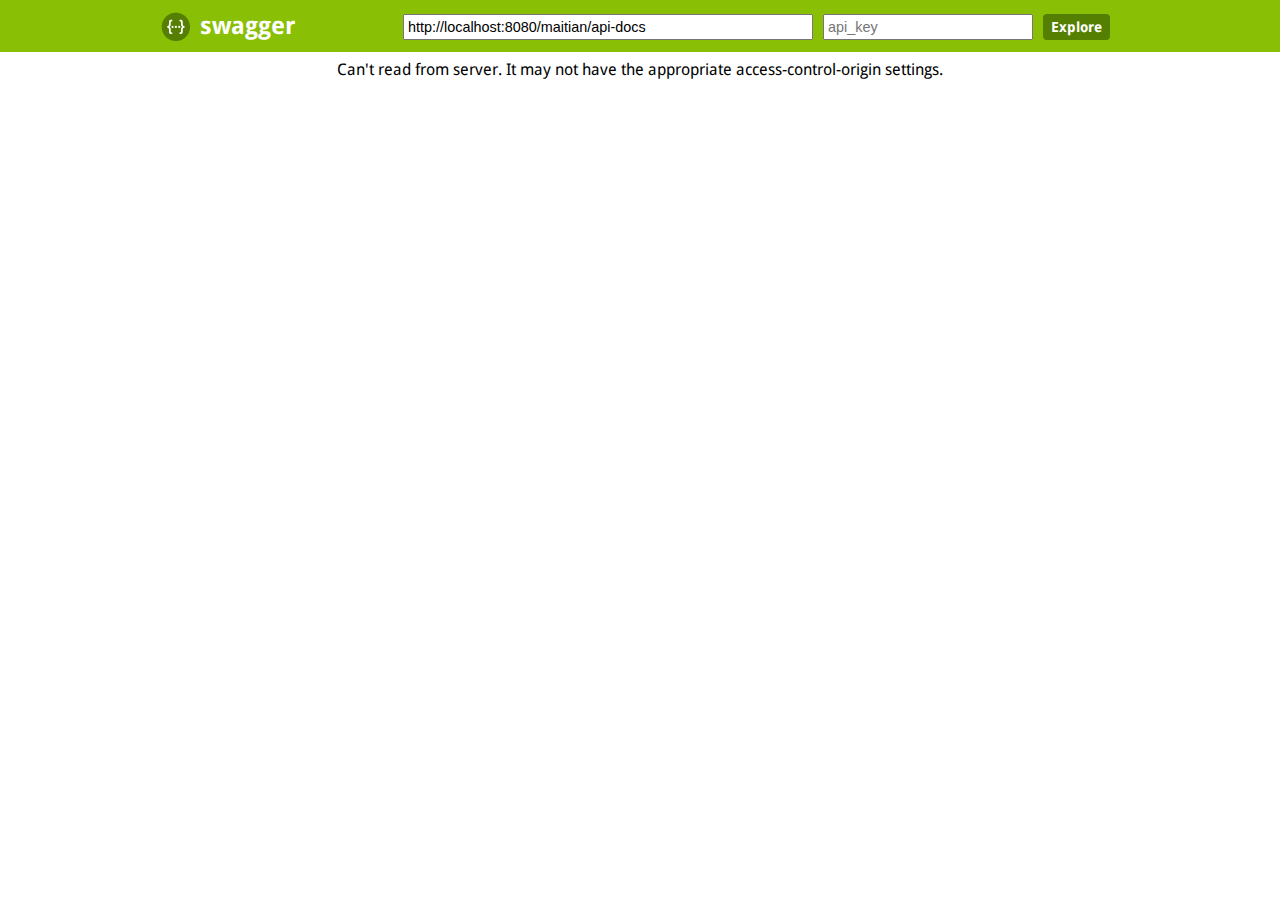
<file: maitian/WebRoot/swagger/index.html>
<!DOCTYPE html>
<html>
<head>
  <title>Swagger UI</title>
  <link rel="icon" type="image/png" href="images/favicon-32x32.png" sizes="32x32" />
  <link rel="icon" type="image/png" href="images/favicon-16x16.png" sizes="16x16" />
  <link href='css/typography.css' media='screen' rel='stylesheet' type='text/css'/>
  <link href='css/reset.css' media='screen' rel='stylesheet' type='text/css'/>
  <link href='css/screen.css' media='screen' rel='stylesheet' type='text/css'/>
  <link href='css/reset.css' media='print' rel='stylesheet' type='text/css'/>
  <link href='css/print.css' media='print' rel='stylesheet' type='text/css'/>
  <script src='lib/jquery-1.8.0.min.js' type='text/javascript'></script>
  <script src='lib/jquery.slideto.min.js' type='text/javascript'></script>
  <script src='lib/jquery.wiggle.min.js' type='text/javascript'></script>
  <script src='lib/jquery.ba-bbq.min.js' type='text/javascript'></script>
  <script src='lib/handlebars-2.0.0.js' type='text/javascript'></script>
  <script src='lib/underscore-min.js' type='text/javascript'></script>
  <script src='lib/backbone-min.js' type='text/javascript'></script>
  <script src='swagger-ui.js' type='text/javascript'></script>
  <script src='lib/highlight.7.3.pack.js' type='text/javascript'></script>
  <script src='lib/marked.js' type='text/javascript'></script>

  <script type="text/javascript">
    $(function () {
      var url = window.location.search.match(/url=([^&]+)/);
      if (url && url.length > 1) {
        url = decodeURIComponent(url[1]);
      } else {
        url = "http://localhost:8080/maitian/api-docs";
      }
      window.swaggerUi = new SwaggerUi({
        url: url,
        dom_id: "swagger-ui-container",
        supportedSubmitMethods: ['get', 'post', 'put', 'delete', 'patch'],
        onComplete: function(swaggerApi, swaggerUi){
          if(typeof initOAuth == "function") {
            /*
            initOAuth({
              clientId: "your-client-id",
              realm: "your-realms",
              appName: "your-app-name"
            });
            */
          }

          $('pre code').each(function(i, e) {
            hljs.highlightBlock(e)
          });

          addApiKeyAuthorization();
        },
        onFailure: function(data) {
          log("Unable to Load SwaggerUI");
        },
        docExpansion: "none",
        sorter : "alpha"
      });

      function addApiKeyAuthorization(){
        var key = encodeURIComponent($('#input_apiKey')[0].value);
        if(key && key.trim() != "") {
            var apiKeyAuth = new SwaggerClient.ApiKeyAuthorization("api_key", key, "query");
            window.swaggerUi.api.clientAuthorizations.add("api_key", apiKeyAuth);
            log("added key " + key);
        }
      }

      $('#input_apiKey').change(addApiKeyAuthorization);

      // if you have an apiKey you would like to pre-populate on the page for demonstration purposes...
      /*
        var apiKey = "myApiKeyXXXX123456789";
        $('#input_apiKey').val(apiKey);
        addApiKeyAuthorization();
      */

      window.swaggerUi.load();

      function log() {
        if ('console' in window) {
          console.log.apply(console, arguments);
        }
      }
  });
  </script>
</head>

<body class="swagger-section">
<div id='header'>
  <div class="swagger-ui-wrap">
    <a id="logo" href="http://swagger.io">swagger</a>
    <form id='api_selector'>
      <div class='input'><input placeholder="http://example.com/api" id="input_baseUrl" name="baseUrl" type="text"/></div>
      <div class='input'><input placeholder="api_key" id="input_apiKey" name="apiKey" type="text"/></div>
      <div class='input'><a id="explore" href="#">Explore</a></div>
    </form>
  </div>
</div>

<div id="message-bar" class="swagger-ui-wrap">&nbsp;</div>
<div id="swagger-ui-container" class="swagger-ui-wrap"></div>
</body>
</html>
</file>
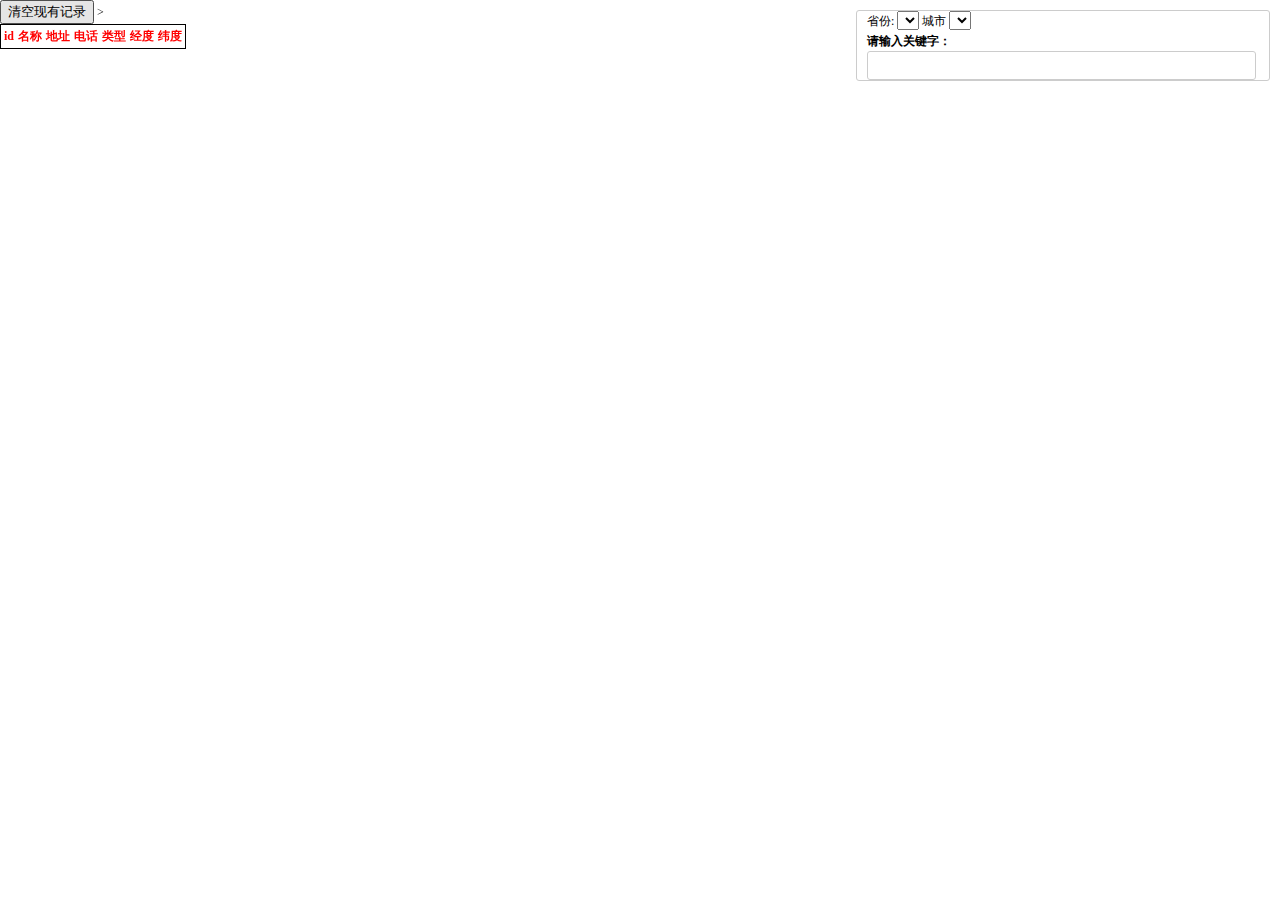
<file: maitian/WebRoot/poi_collector_inner.html>
<!DOCTYPE HTML>
<html>
<head>
  <meta http-equiv="Content-Type" content="text/html; charset=utf-8">
  <title>输入提示后查询</title>
  <style type="text/css">
    body{
      margin:0;
      height:100%;
      width:100%;
      position:absolute;
      font-size:12px;
    }
    #mapContainer{
      position: absolute;
      top:0;
      left: 0;
      right:0;
      bottom:0;
    }
    
    #tip{
      background-color:#fff;
      border:1px solid #ccc;
      padding-left:10px;
      padding-right:2px;
      position:absolute;
      min-height:65px;
      top:10px;
      font-size:12px;
      right:10px;
      border-radius:3px;
      overflow:hidden;
      line-height:20px;
      min-width:400px;
    }
    #tip input[type="button"]{
      background-color: #0D9BF2;
      height:25px;
      text-align:center;
      line-height:25px;
      color:#fff;
      font-size:12px;
      border-radius:3px;
      outline: none;
      border:0;
      cursor:pointer;
    }
    
    #tip input[type="text"]{
      height:25px;
      border:1px solid #ccc;
      padding-left:5px;
      border-radius:3px;
      outline:none;
    }
    
    #result1{
      max-height:300px;
    }
  </style>
</head>
<body>
    <div style="position:fixed;z-index:99999">
      <input type="button"  value="清空现有记录" onclick="clearPois();">
      <table id="poitable" style="border: 1px solid #000;color:red;">
        <thead>
          <th>id</th>
          <th>名称</th>
          <th>地址</th>
          <th>电话</th>
          <th>类型</th>
          <th>经度</th>
          <th>纬度</th>
        </thead>>
        <tbody>
          
        </tbody>
      </table>
    </div>
    <div id="mapContainer" ></div>

    <div id="tip">
        <label>省份:</label>
        <select id="provinceSel" onchange="setCityList($('#provinceSel').val())">
          <option></option>
        </select>

        <label>城市</label>
        <select id="citySel">
          <option></option>
        </select>
        <br>
        <b>请输入关键字：</b>
        <input type="text" id="keyword" name="keyword" value="" onkeydown='keydown(event)' style="width: 95%;"/>
        <div id="result1" name="result1"></div>
    </div>
    
    <script type="text/javascript" src="http://webapi.amap.com/maps?v=1.3&key=46462077ebe15ce775a263afa9749493"></script>
    <script src="http://lib.sinaapp.com/js/jquery/1.9.1/jquery-1.9.1.min.js"></script>
  <script type="text/javascript">
    window.onload = function(){
      localStorage.pois = '[]';
    };
    var windowsArr = [];
    var currentPoi = {};
    var marker = [];
    var poiCollections = [];
    var mapObj = new AMap.Map("mapContainer", {
      resizeEnable: true,
          view: new AMap.View2D({
            resizeEnable: true,
              center:new AMap.LngLat(114.398355,30.507547),//地图中心点
              zoom:13//地图显示的缩放级别
          }),
          keyboardEnable:false
      });
      
      document.getElementById("keyword").onkeyup = keydown;

    function showPOI(){
      var pois = JSON.parse(localStorage.pois || '[]'), html = '';
      for (var i = pois.length - 1; i >= 0; i--) {
        var item = pois[i];
        html += '<tr>'
             +    '<td>' +item.id + '</td>' 
             +    '<td>' +item.name + '</td>' 
             +    '<td>' +item.address + '</td>' 
             +    '<td>' +item.tel + '</td>' 
             +    '<td>' +item.type + '</td>' 
             +    '<td>' +item.lng + '</td>' 
             +    '<td>' +item.lat + '</td>';
      };

      jQuery('#poitable tbody').html(html);
    }

    function clearPois(){
      localStorage.pois = '[]';
      showPOI();
    }
 
    function savePOI(){
      var pois = JSON.parse(localStorage.pois || '[]');
      
      for (var i = pois.length - 1; i >= 0; i--) {
        var item = pois[i];
        if(item.id == currentPoi.id) return false;
      };
      pois.push(currentPoi);
      localStorage.pois = JSON.stringify(pois);
      showPOI();
    };




    //输入提示
    function autoSearch() {
        var keywords = document.getElementById("keyword").value;
        var auto;
        //加载输入提示插件
            AMap.service(["AMap.Autocomplete"], function() {
            var autoOptions = {
                city: getCurrentCity() //城市，默认全国
            };
            auto = new AMap.Autocomplete(autoOptions);
            //查询成功时返回查询结果
            if ( keywords.length > 0) {
                auto.search(keywords, function(status, result){
                  autocomplete_CallBack(result);
                });
            }
            else {
                document.getElementById("result1").style.display = "none";
            }
        });
    }
     
    //输出输入提示结果的回调函数
    function autocomplete_CallBack(data) {
        var resultStr = "";
        var tipArr = data.tips;
        if (tipArr&&tipArr.length>0) {                 
            for (var i = 0; i < tipArr.length; i++) {
                resultStr += "<div id='divid" + (i + 1) + "' onmouseover='openMarkerTipById(" + (i + 1)
                            + ",this)' onclick='selectResult(" + i + ")' onmouseout='onmouseout_MarkerStyle(" + (i + 1)
                            + ",this)' style=\"font-size: 13px;cursor:pointer;padding:5px 5px 5px 5px;\"" + "data=" + tipArr[i].adcode + ">" + tipArr[i].name + "<span style='color:#C1C1C1;'>"+ tipArr[i].district + "</span></div>";
            }
        }
        else  {
            resultStr = " π__π 亲,人家找不到结果!<br />要不试试：<br />1.请确保所有字词拼写正确<br />2.尝试不同的关键字<br />3.尝试更宽泛的关键字";
        }
        document.getElementById("result1").curSelect = -1;
        document.getElementById("result1").tipArr = tipArr;
        document.getElementById("result1").innerHTML = resultStr;
        document.getElementById("result1").style.display = "block";
    }
     
    //输入提示框鼠标滑过时的样式
    function openMarkerTipById(pointid, thiss) {  //根据id打开搜索结果点tip 
        thiss.style.background = '#CAE1FF';
    }
     
    //输入提示框鼠标移出时的样式
    function onmouseout_MarkerStyle(pointid, thiss) {  //鼠标移开后点样式恢复 
        thiss.style.background = "";
    }
     
    //从输入提示框中选择关键字并查询
    function selectResult(index) {
        if(index<0){
            return;
        }
        if (navigator.userAgent.indexOf("MSIE") > 0) {
            document.getElementById("keyword").onpropertychange = null;
            document.getElementById("keyword").onfocus = focus_callback;
        }
        //截取输入提示的关键字部分
        var text = document.getElementById("divid" + (index + 1)).innerHTML.replace(/<[^>].*?>.*<\/[^>].*?>/g,"");
      var cityCode = document.getElementById("divid" + (index + 1)).getAttribute('data');
        document.getElementById("keyword").value = text;
        document.getElementById("result1").style.display = "none";
        //根据选择的输入提示关键字查询
        mapObj.plugin(["AMap.PlaceSearch"], function() {       
            var msearch = new AMap.PlaceSearch();  //构造地点查询类
            AMap.event.addListener(msearch, "complete", placeSearch_CallBack); //查询成功时的回调函数
        msearch.setCity(cityCode);
            msearch.search(text);  //关键字查询查询
        });
    }
     
    //定位选择输入提示关键字
    function focus_callback() {
        if (navigator.userAgent.indexOf("MSIE") > 0) {
            document.getElementById("keyword").onpropertychange = autoSearch;
       }
    }
     
    //输出关键字查询结果的回调函数
    function placeSearch_CallBack(data) {
        //清空地图上的InfoWindow和Marker
        windowsArr = [];
        marker     = [];
        mapObj.clearMap();
        var resultStr1 = "";
        var poiArr = data.poiList.pois;
        poiCollections = poiArr;
        var resultCount = poiArr.length;
        for (var i = 0; i < resultCount; i++) {
            resultStr1 += "<div id='divid" + (i + 1) + "' onmouseover='openMarkerTipById1(" + i + ",this)' onmouseout='onmouseout_MarkerStyle(" + (i + 1) + ",this)' style=\"font-size: 12px;cursor:pointer;padding:0px 0 4px 2px; border-bottom:1px solid #C1FFC1;\"><table><tr><td><img src=\"http://webapi.amap.com/images/" + (i + 1) + ".png\"></td>" + "<td><h3><font color=\"#00a6ac\">名称: " + poiArr[i].name + "</font></h3>";
                resultStr1 += TipContents(poiArr[i].id, poiArr[i].name, poiArr[i].type, poiArr[i].address, poiArr[i].tel,poiArr[i].location.lng, poiArr[i].location.lat) + "</td></tr></table></div>";
                addmarker(i, poiArr[i]);
                console.log(poiArr[i]);
        }
        mapObj.setFitView();
    }
     
    //鼠标滑过查询结果改变背景样式，根据id打开信息窗体
    function openMarkerTipById1(pointid, thiss) {
        thiss.style.background = '#CAE1FF';
        windowsArr[pointid].open(mapObj, marker[pointid]);
    }
     
    //添加查询结果的marker&infowindow   
    function addmarker(i, d) {
        var lngX = d.location.getLng();
        var latY = d.location.getLat();
        var markerOption = {
            map:mapObj,
            icon:"http://webapi.amap.com/images/" + (i + 1) + ".png",
            position:new AMap.LngLat(lngX, latY)
        };
        var mar = new AMap.Marker(markerOption);         
        marker.push(new AMap.LngLat(lngX, latY));
     
        var infoWindow = new AMap.InfoWindow({
            content:"<h3><font color=\"#00a6ac\">  " + (i + 1) + ". " + d.name + "</font></h3>" + TipContents(d.id, d.name, d.type, d.address, d.tel, d.location.lng, d.location.lat),
            size:new AMap.Size(300, 0),
            autoMove:true, 
            offset:new AMap.Pixel(0,-30)
        });
        windowsArr.push(infoWindow);
        var aa = function (e) {
          for (var i = poiCollections.length - 1; i >= 0; i--) {
            var item = poiCollections[i];
            var position = mar.getPosition();
            console.log(position);
            if(item.location.lng == position.lng && item.location.lat == position.lat){
              currentPoi = item;
              currentPoi.id = item.id;
              currentPoi.name = item.name;
              currentPoi.address = item.address;
              currentPoi.tel = item.tel;
              currentPoi.type = item.type;
              currentPoi.lng = item.location.lng;
              currentPoi.lat = item.location.lat;
              break;
            }
          };
          infoWindow.open(mapObj, position);
        };
        AMap.event.addListener(mar, "mouseover", aa);
        AMap.event.addListener(mar, "click", aa);
    }
     
    //infowindow显示内容
    function TipContents(id, name, type, address, tel, lng, lat) {  //窗体内容
        function getStr(field){
          if (field == "" || field == "undefined" || field == null || field == " undefined" || typeof field == "undefined") {
            return "暂无";
          }else{
            return field;
          }
        };



        var str = "id: " + getStr(id) + "<br/>名称:" + getStr(name)+"<br/> 地址：" + getStr(address) + "<br />  电话：" + getStr(tel) + " <br />  类型：" + getStr(type) + "<br/>经度:" + getStr(lng) + "<br/>纬度:" + getStr(lat) +'<br/> <input type="button" value="保存" onclick="savePOI();"/>';
        return str;
    }
    function keydown(event){
        var key = (event||window.event).keyCode;
        var result = document.getElementById("result1")
        var cur = result.curSelect;
        if(key===40){//down
            if(cur + 1 < result.childNodes.length){
                if(result.childNodes[cur]){
                    result.childNodes[cur].style.background='';
                }
                result.curSelect=cur+1;
                result.childNodes[cur+1].style.background='#CAE1FF';
                document.getElementById("keyword").value = result.tipArr[cur+1].name;
            }
        }else if(key===38){//up
            if(cur-1>=0){
                if(result.childNodes[cur]){
                    result.childNodes[cur].style.background='';
                }
                result.curSelect=cur-1;
                result.childNodes[cur-1].style.background='#CAE1FF';
                document.getElementById("keyword").value = result.tipArr[cur-1].name;
            }
        }else if(key === 13){
            var res = document.getElementById("result1");
        if(res && res['curSelect'] !== -1){
          selectResult(document.getElementById("result1").curSelect);
        }
        }else{
            autoSearch();
        }
    }
  </script>

  <script type="text/javascript" src="./js/city.js"></script>
  <script type="text/javascript">
    
      //设置省份列表
      var html = '', province = getAllPrs();
      for (var i = province.length - 1; i >= 0; i--) {
        var item = province[i];
        html += '<option value="'+item+'">' + item + '</option>';
      };
      $('#provinceSel').html(html);

      //设置城市列表
      function setCityList(prov){
        var html = '', cities = getCitys(prov);
        for (var i = cities.length - 1; i >= 0; i--) {
          var item = cities[i];
          html += '<option value="'+item.code+'">' + item.city + '</option>';
        };

        $('#citySel').html(html);
      }
      setCityList($('#provinceSel').val());

      function getCurrentCity(){
        return $('#citySel').val();
      }
  
  </script>
</body>
</html>
</file>
<file: maitian/WebRoot/swagger/css/typography.css>
/* droid-sans-regular - latin */
@font-face {
  font-family: 'Droid Sans';
  font-style: normal;
  font-weight: 400;
  src: url('../fonts/droid-sans-v6-latin-regular.eot'); /* IE9 Compat Modes */
  src: local('Droid Sans'), local('DroidSans'),
       url('../fonts/droid-sans-v6-latin-regular.eot?#iefix') format('embedded-opentype'), /* IE6-IE8 */
       url('../fonts/droid-sans-v6-latin-regular.woff2') format('woff2'), /* Super Modern Browsers */
       url('../fonts/droid-sans-v6-latin-regular.woff') format('woff'), /* Modern Browsers */
       url('../fonts/droid-sans-v6-latin-regular.ttf') format('truetype'), /* Safari, Android, iOS */
       url('../fonts/droid-sans-v6-latin-regular.svg#DroidSans') format('svg'); /* Legacy iOS */
}
/* droid-sans-700 - latin */
@font-face {
  font-family: 'Droid Sans';
  font-style: normal;
  font-weight: 700;
  src: url('../fonts/droid-sans-v6-latin-700.eot'); /* IE9 Compat Modes */
  src: local('Droid Sans Bold'), local('DroidSans-Bold'),
       url('../fonts/droid-sans-v6-latin-700.eot?#iefix') format('embedded-opentype'), /* IE6-IE8 */
       url('../fonts/droid-sans-v6-latin-700.woff2') format('woff2'), /* Super Modern Browsers */
       url('../fonts/droid-sans-v6-latin-700.woff') format('woff'), /* Modern Browsers */
       url('../fonts/droid-sans-v6-latin-700.ttf') format('truetype'), /* Safari, Android, iOS */
       url('../fonts/droid-sans-v6-latin-700.svg#DroidSans') format('svg'); /* Legacy iOS */
}
</file>
<file: maitian/WebRoot/swagger/css/screen.css>
/* Original style from softwaremaniacs.org (c) Ivan Sagalaev <Maniac@SoftwareManiacs.Org> */
.swagger-section pre code {
  display: block;
  padding: 0.5em;
  background: #F0F0F0;
}
.swagger-section pre code,
.swagger-section pre .subst,
.swagger-section pre .tag .title,
.swagger-section pre .lisp .title,
.swagger-section pre .clojure .built_in,
.swagger-section pre .nginx .title {
  color: black;
}
.swagger-section pre .string,
.swagger-section pre .title,
.swagger-section pre .constant,
.swagger-section pre .parent,
.swagger-section pre .tag .value,
.swagger-section pre .rules .value,
.swagger-section pre .rules .value .number,
.swagger-section pre .preprocessor,
.swagger-section pre .ruby .symbol,
.swagger-section pre .ruby .symbol .string,
.swagger-section pre .aggregate,
.swagger-section pre .template_tag,
.swagger-section pre .django .variable,
.swagger-section pre .smalltalk .class,
.swagger-section pre .addition,
.swagger-section pre .flow,
.swagger-section pre .stream,
.swagger-section pre .bash .variable,
.swagger-section pre .apache .tag,
.swagger-section pre .apache .cbracket,
.swagger-section pre .tex .command,
.swagger-section pre .tex .special,
.swagger-section pre .erlang_repl .function_or_atom,
.swagger-section pre .markdown .header {
  color: #800;
}
.swagger-section pre .comment,
.swagger-section pre .annotation,
.swagger-section pre .template_comment,
.swagger-section pre .diff .header,
.swagger-section pre .chunk,
.swagger-section pre .markdown .blockquote {
  color: #888;
}
.swagger-section pre .number,
.swagger-section pre .date,
.swagger-section pre .regexp,
.swagger-section pre .literal,
.swagger-section pre .smalltalk .symbol,
.swagger-section pre .smalltalk .char,
.swagger-section pre .go .constant,
.swagger-section pre .change,
.swagger-section pre .markdown .bullet,
.swagger-section pre .markdown .link_url {
  color: #080;
}
.swagger-section pre .label,
.swagger-section pre .javadoc,
.swagger-section pre .ruby .string,
.swagger-section pre .decorator,
.swagger-section pre .filter .argument,
.swagger-section pre .localvars,
.swagger-section pre .array,
.swagger-section pre .attr_selector,
.swagger-section pre .important,
.swagger-section pre .pseudo,
.swagger-section pre .pi,
.swagger-section pre .doctype,
.swagger-section pre .deletion,
.swagger-section pre .envvar,
.swagger-section pre .shebang,
.swagger-section pre .apache .sqbracket,
.swagger-section pre .nginx .built_in,
.swagger-section pre .tex .formula,
.swagger-section pre .erlang_repl .reserved,
.swagger-section pre .prompt,
.swagger-section pre .markdown .link_label,
.swagger-section pre .vhdl .attribute,
.swagger-section pre .clojure .attribute,
.swagger-section pre .coffeescript .property {
  color: #8888ff;
}
.swagger-section pre .keyword,
.swagger-section pre .id,
.swagger-section pre .phpdoc,
.swagger-section pre .title,
.swagger-section pre .built_in,
.swagger-section pre .aggregate,
.swagger-section pre .css .tag,
.swagger-section pre .javadoctag,
.swagger-section pre .phpdoc,
.swagger-section pre .yardoctag,
.swagger-section pre .smalltalk .class,
.swagger-section pre .winutils,
.swagger-section pre .bash .variable,
.swagger-section pre .apache .tag,
.swagger-section pre .go .typename,
.swagger-section pre .tex .command,
.swagger-section pre .markdown .strong,
.swagger-section pre .request,
.swagger-section pre .status {
  font-weight: bold;
}
.swagger-section pre .markdown .emphasis {
  font-style: italic;
}
.swagger-section pre .nginx .built_in {
  font-weight: normal;
}
.swagger-section pre .coffeescript .javascript,
.swagger-section pre .javascript .xml,
.swagger-section pre .tex .formula,
.swagger-section pre .xml .javascript,
.swagger-section pre .xml .vbscript,
.swagger-section pre .xml .css,
.swagger-section pre .xml .cdata {
  opacity: 0.5;
}
.swagger-section .swagger-ui-wrap {
  line-height: 1;
  font-family: "Droid Sans", sans-serif;
  max-width: 960px;
  margin-left: auto;
  margin-right: auto;
}
.swagger-section .swagger-ui-wrap b,
.swagger-section .swagger-ui-wrap strong {
  font-family: "Droid Sans", sans-serif;
  font-weight: bold;
}
.swagger-section .swagger-ui-wrap q,
.swagger-section .swagger-ui-wrap blockquote {
  quotes: none;
}
.swagger-section .swagger-ui-wrap p {
  line-height: 1.4em;
  padding: 0 0 10px;
  color: #333333;
}
.swagger-section .swagger-ui-wrap q:before,
.swagger-section .swagger-ui-wrap q:after,
.swagger-section .swagger-ui-wrap blockquote:before,
.swagger-section .swagger-ui-wrap blockquote:after {
  content: none;
}
.swagger-section .swagger-ui-wrap .heading_with_menu h1,
.swagger-section .swagger-ui-wrap .heading_with_menu h2,
.swagger-section .swagger-ui-wrap .heading_with_menu h3,
.swagger-section .swagger-ui-wrap .heading_with_menu h4,
.swagger-section .swagger-ui-wrap .heading_with_menu h5,
.swagger-section .swagger-ui-wrap .heading_with_menu h6 {
  display: block;
  clear: none;
  float: left;
  -moz-box-sizing: border-box;
  -webkit-box-sizing: border-box;
  -ms-box-sizing: border-box;
  box-sizing: border-box;
  width: 60%;
}
.swagger-section .swagger-ui-wrap table {
  border-collapse: collapse;
  border-spacing: 0;
}
.swagger-section .swagger-ui-wrap table thead tr th {
  padding: 5px;
  font-size: 0.9em;
  color: #666666;
  border-bottom: 1px solid #999999;
}
.swagger-section .swagger-ui-wrap table tbody tr:last-child td {
  border-bottom: none;
}
.swagger-section .swagger-ui-wrap table tbody tr.offset {
  background-color: #f0f0f0;
}
.swagger-section .swagger-ui-wrap table tbody tr td {
  padding: 6px;
  font-size: 0.9em;
  border-bottom: 1px solid #cccccc;
  vertical-align: top;
  line-height: 1.3em;
}
.swagger-section .swagger-ui-wrap ol {
  margin: 0px 0 10px;
  padding: 0 0 0 18px;
  list-style-type: decimal;
}
.swagger-section .swagger-ui-wrap ol li {
  padding: 5px 0px;
  font-size: 0.9em;
  color: #333333;
}
.swagger-section .swagger-ui-wrap ol,
.swagger-section .swagger-ui-wrap ul {
  list-style: none;
}
.swagger-section .swagger-ui-wrap h1 a,
.swagger-section .swagger-ui-wrap h2 a,
.swagger-section .swagger-ui-wrap h3 a,
.swagger-section .swagger-ui-wrap h4 a,
.swagger-section .swagger-ui-wrap h5 a,
.swagger-section .swagger-ui-wrap h6 a {
  text-decoration: none;
}
.swagger-section .swagger-ui-wrap h1 a:hover,
.swagger-section .swagger-ui-wrap h2 a:hover,
.swagger-section .swagger-ui-wrap h3 a:hover,
.swagger-section .swagger-ui-wrap h4 a:hover,
.swagger-section .swagger-ui-wrap h5 a:hover,
.swagger-section .swagger-ui-wrap h6 a:hover {
  text-decoration: underline;
}
.swagger-section .swagger-ui-wrap h1 span.divider,
.swagger-section .swagger-ui-wrap h2 span.divider,
.swagger-section .swagger-ui-wrap h3 span.divider,
.swagger-section .swagger-ui-wrap h4 span.divider,
.swagger-section .swagger-ui-wrap h5 span.divider,
.swagger-section .swagger-ui-wrap h6 span.divider {
  color: #aaaaaa;
}
.swagger-section .swagger-ui-wrap a {
  color: #547f00;
}
.swagger-section .swagger-ui-wrap a img {
  border: none;
}
.swagger-section .swagger-ui-wrap article,
.swagger-section .swagger-ui-wrap aside,
.swagger-section .swagger-ui-wrap details,
.swagger-section .swagger-ui-wrap figcaption,
.swagger-section .swagger-ui-wrap figure,
.swagger-section .swagger-ui-wrap footer,
.swagger-section .swagger-ui-wrap header,
.swagger-section .swagger-ui-wrap hgroup,
.swagger-section .swagger-ui-wrap menu,
.swagger-section .swagger-ui-wrap nav,
.swagger-section .swagger-ui-wrap section,
.swagger-section .swagger-ui-wrap summary {
  display: block;
}
.swagger-section .swagger-ui-wrap pre {
  font-family: "Anonymous Pro", "Menlo", "Consolas", "Bitstream Vera Sans Mono", "Courier New", monospace;
  background-color: #fcf6db;
  border: 1px solid #e5e0c6;
  padding: 10px;
}
.swagger-section .swagger-ui-wrap pre code {
  line-height: 1.6em;
  background: none;
}
.swagger-section .swagger-ui-wrap .content > .content-type > div > label {
  clear: both;
  display: block;
  color: #0F6AB4;
  font-size: 1.1em;
  margin: 0;
  padding: 15px 0 5px;
}
.swagger-section .swagger-ui-wrap .content pre {
  font-size: 12px;
  margin-top: 5px;
  padding: 5px;
}
.swagger-section .swagger-ui-wrap .icon-btn {
  cursor: pointer;
}
.swagger-section .swagger-ui-wrap .info_title {
  padding-bottom: 10px;
  font-weight: bold;
  font-size: 25px;
}
.swagger-section .swagger-ui-wrap p.big,
.swagger-section .swagger-ui-wrap div.big p {
  font-size: 1em;
  margin-bottom: 10px;
}
.swagger-section .swagger-ui-wrap form.fullwidth ol li.string input,
.swagger-section .swagger-ui-wrap form.fullwidth ol li.url input,
.swagger-section .swagger-ui-wrap form.fullwidth ol li.text textarea,
.swagger-section .swagger-ui-wrap form.fullwidth ol li.numeric input {
  width: 500px !important;
}
.swagger-section .swagger-ui-wrap .info_license {
  padding-bottom: 5px;
}
.swagger-section .swagger-ui-wrap .info_tos {
  padding-bottom: 5px;
}
.swagger-section .swagger-ui-wrap .message-fail {
  color: #cc0000;
}
.swagger-section .swagger-ui-wrap .info_url {
  padding-bottom: 5px;
}
.swagger-section .swagger-ui-wrap .info_email {
  padding-bottom: 5px;
}
.swagger-section .swagger-ui-wrap .info_name {
  padding-bottom: 5px;
}
.swagger-section .swagger-ui-wrap .info_description {
  padding-bottom: 10px;
  font-size: 15px;
}
.swagger-section .swagger-ui-wrap .markdown ol li,
.swagger-section .swagger-ui-wrap .markdown ul li {
  padding: 3px 0px;
  line-height: 1.4em;
  color: #333333;
}
.swagger-section .swagger-ui-wrap form.formtastic fieldset.inputs ol li.string input,
.swagger-section .swagger-ui-wrap form.formtastic fieldset.inputs ol li.url input,
.swagger-section .swagger-ui-wrap form.formtastic fieldset.inputs ol li.numeric input {
  display: block;
  padding: 4px;
  width: auto;
  clear: both;
}
.swagger-section .swagger-ui-wrap form.formtastic fieldset.inputs ol li.string input.title,
.swagger-section .swagger-ui-wrap form.formtastic fieldset.inputs ol li.url input.title,
.swagger-section .swagger-ui-wrap form.formtastic fieldset.inputs ol li.numeric input.title {
  font-size: 1.3em;
}
.swagger-section .swagger-ui-wrap table.fullwidth {
  width: 100%;
}
.swagger-section .swagger-ui-wrap .model-signature {
  font-family: "Droid Sans", sans-serif;
  font-size: 1em;
  line-height: 1.5em;
}
.swagger-section .swagger-ui-wrap .model-signature .signature-nav a {
  text-decoration: none;
  color: #AAA;
}
.swagger-section .swagger-ui-wrap .model-signature .signature-nav a:hover {
  text-decoration: underline;
  color: black;
}
.swagger-section .swagger-ui-wrap .model-signature .signature-nav .selected {
  color: black;
  text-decoration: none;
}
.swagger-section .swagger-ui-wrap .model-signature .propType {
  color: #5555aa;
}
.swagger-section .swagger-ui-wrap .model-signature pre:hover {
  background-color: #ffffdd;
}
.swagger-section .swagger-ui-wrap .model-signature pre {
  font-size: .85em;
  line-height: 1.2em;
  overflow: auto;
  max-height: 200px;
  cursor: pointer;
}
.swagger-section .swagger-ui-wrap .model-signature ul.signature-nav {
  display: block;
  margin: 0;
  padding: 0;
}
.swagger-section .swagger-ui-wrap .model-signature ul.signature-nav li:last-child {
  padding-right: 0;
  border-right: none;
}
.swagger-section .swagger-ui-wrap .model-signature ul.signature-nav li {
  float: left;
  margin: 0 5px 5px 0;
  padding: 2px 5px 2px 0;
  border-right: 1px solid #ddd;
}
.swagger-section .swagger-ui-wrap .model-signature .propOpt {
  color: #555;
}
.swagger-section .swagger-ui-wrap .model-signature .snippet small {
  font-size: 0.75em;
}
.swagger-section .swagger-ui-wrap .model-signature .propOptKey {
  font-style: italic;
}
.swagger-section .swagger-ui-wrap .model-signature .description .strong {
  font-weight: bold;
  color: #000;
  font-size: .9em;
}
.swagger-section .swagger-ui-wrap .model-signature .description div {
  font-size: 0.9em;
  line-height: 1.5em;
  margin-left: 1em;
}
.swagger-section .swagger-ui-wrap .model-signature .description .stronger {
  font-weight: bold;
  color: #000;
}
.swagger-section .swagger-ui-wrap .model-signature .description .propWrap .optionsWrapper {
  border-spacing: 0;
  position: absolute;
  background-color: #ffffff;
  border: 1px solid #bbbbbb;
  display: none;
  font-size: 11px;
  max-width: 400px;
  line-height: 30px;
  color: black;
  padding: 5px;
  margin-left: 10px;
}
.swagger-section .swagger-ui-wrap .model-signature .description .propWrap .optionsWrapper th {
  text-align: center;
  background-color: #eeeeee;
  border: 1px solid #bbbbbb;
  font-size: 11px;
  color: #666666;
  font-weight: bold;
  padding: 5px;
  line-height: 15px;
}
.swagger-section .swagger-ui-wrap .model-signature .description .propWrap .optionsWrapper .optionName {
  font-weight: bold;
}
.swagger-section .swagger-ui-wrap .model-signature .propName {
  font-weight: bold;
}
.swagger-section .swagger-ui-wrap .model-signature .signature-container {
  clear: both;
}
.swagger-section .swagger-ui-wrap .body-textarea {
  width: 300px;
  height: 100px;
  border: 1px solid #aaa;
}
.swagger-section .swagger-ui-wrap .markdown p code,
.swagger-section .swagger-ui-wrap .markdown li code {
  font-family: "Anonymous Pro", "Menlo", "Consolas", "Bitstream Vera Sans Mono", "Courier New", monospace;
  background-color: #f0f0f0;
  color: black;
  padding: 1px 3px;
}
.swagger-section .swagger-ui-wrap .required {
  font-weight: bold;
}
.swagger-section .swagger-ui-wrap input.parameter {
  width: 300px;
  border: 1px solid #aaa;
}
.swagger-section .swagger-ui-wrap h1 {
  color: black;
  font-size: 1.5em;
  line-height: 1.3em;
  padding: 10px 0 10px 0;
  font-family: "Droid Sans", sans-serif;
  font-weight: bold;
}
.swagger-section .swagger-ui-wrap .heading_with_menu {
  float: none;
  clear: both;
  overflow: hidden;
  display: block;
}
.swagger-section .swagger-ui-wrap .heading_with_menu ul {
  display: block;
  clear: none;
  float: right;
  -moz-box-sizing: border-box;
  -webkit-box-sizing: border-box;
  -ms-box-sizing: border-box;
  box-sizing: border-box;
  margin-top: 10px;
}
.swagger-section .swagger-ui-wrap h2 {
  color: black;
  font-size: 1.3em;
  padding: 10px 0 10px 0;
}
.swagger-section .swagger-ui-wrap h2 a {
  color: black;
}
.swagger-section .swagger-ui-wrap h2 span.sub {
  font-size: 0.7em;
  color: #999999;
  font-style: italic;
}
.swagger-section .swagger-ui-wrap h2 span.sub a {
  color: #777777;
}
.swagger-section .swagger-ui-wrap span.weak {
  color: #666666;
}
.swagger-section .swagger-ui-wrap .message-success {
  color: #89BF04;
}
.swagger-section .swagger-ui-wrap caption,
.swagger-section .swagger-ui-wrap th,
.swagger-section .swagger-ui-wrap td {
  text-align: left;
  font-weight: normal;
  vertical-align: middle;
}
.swagger-section .swagger-ui-wrap .code {
  font-family: "Anonymous Pro", "Menlo", "Consolas", "Bitstream Vera Sans Mono", "Courier New", monospace;
}
.swagger-section .swagger-ui-wrap form.formtastic fieldset.inputs ol li.text textarea {
  font-family: "Droid Sans", sans-serif;
  height: 250px;
  padding: 4px;
  display: block;
  clear: both;
}
.swagger-section .swagger-ui-wrap form.formtastic fieldset.inputs ol li.select select {
  display: block;
  clear: both;
}
.swagger-section .swagger-ui-wrap form.formtastic fieldset.inputs ol li.boolean {
  float: none;
  clear: both;
  overflow: hidden;
  display: block;
}
.swagger-section .swagger-ui-wrap form.formtastic fieldset.inputs ol li.boolean label {
  display: block;
  float: left;
  clear: none;
  margin: 0;
  padding: 0;
}
.swagger-section .swagger-ui-wrap form.formtastic fieldset.inputs ol li.boolean input {
  display: block;
  float: left;
  clear: none;
  margin: 0 5px 0 0;
}
.swagger-section .swagger-ui-wrap form.formtastic fieldset.inputs ol li.required label {
  color: black;
}
.swagger-section .swagger-ui-wrap form.formtastic fieldset.inputs ol li label {
  display: block;
  clear: both;
  width: auto;
  padding: 0 0 3px;
  color: #666666;
}
.swagger-section .swagger-ui-wrap form.formtastic fieldset.inputs ol li label abbr {
  padding-left: 3px;
  color: #888888;
}
.swagger-section .swagger-ui-wrap form.formtastic fieldset.inputs ol li p.inline-hints {
  margin-left: 0;
  font-style: italic;
  font-size: 0.9em;
  margin: 0;
}
.swagger-section .swagger-ui-wrap form.formtastic fieldset.buttons {
  margin: 0;
  padding: 0;
}
.swagger-section .swagger-ui-wrap span.blank,
.swagger-section .swagger-ui-wrap span.empty {
  color: #888888;
  font-style: italic;
}
.swagger-section .swagger-ui-wrap .markdown h3 {
  color: #547f00;
}
.swagger-section .swagger-ui-wrap .markdown h4 {
  color: #666666;
}
.swagger-section .swagger-ui-wrap .markdown pre {
  font-family: "Anonymous Pro", "Menlo", "Consolas", "Bitstream Vera Sans Mono", "Courier New", monospace;
  background-color: #fcf6db;
  border: 1px solid #e5e0c6;
  padding: 10px;
  margin: 0 0 10px 0;
}
.swagger-section .swagger-ui-wrap .markdown pre code {
  line-height: 1.6em;
}
.swagger-section .swagger-ui-wrap div.gist {
  margin: 20px 0 25px 0 !important;
}
.swagger-section .swagger-ui-wrap ul#resources {
  font-family: "Droid Sans", sans-serif;
  font-size: 0.9em;
}
.swagger-section .swagger-ui-wrap ul#resources li.resource {
  border-bottom: 1px solid #dddddd;
}
.swagger-section .swagger-ui-wrap ul#resources li.resource:hover div.heading h2 a,
.swagger-section .swagger-ui-wrap ul#resources li.resource.active div.heading h2 a {
  color: black;
}
.swagger-section .swagger-ui-wrap ul#resources li.resource:hover div.heading ul.options li a,
.swagger-section .swagger-ui-wrap ul#resources li.resource.active div.heading ul.options li a {
  color: #555555;
}
.swagger-section .swagger-ui-wrap ul#resources li.resource:last-child {
  border-bottom: none;
}
.swagger-section .swagger-ui-wrap ul#resources li.resource div.heading {
  border: 1px solid transparent;
  float: none;
  clear: both;
  overflow: hidden;
  display: block;
}
.swagger-section .swagger-ui-wrap ul#resources li.resource div.heading ul.options {
  overflow: hidden;
  padding: 0;
  display: block;
  clear: none;
  float: right;
  margin: 14px 10px 0 0;
}
.swagger-section .swagger-ui-wrap ul#resources li.resource div.heading ul.options li {
  float: left;
  clear: none;
  margin: 0;
  padding: 2px 10px;
  border-right: 1px solid #dddddd;
  color: #666666;
  font-size: 0.9em;
}
.swagger-section .swagger-ui-wrap ul#resources li.resource div.heading ul.options li a {
  color: #aaaaaa;
  text-decoration: none;
}
.swagger-section .swagger-ui-wrap ul#resources li.resource div.heading ul.options li a:hover {
  text-decoration: underline;
  color: black;
}
.swagger-section .swagger-ui-wrap ul#resources li.resource div.heading ul.options li a:hover,
.swagger-section .swagger-ui-wrap ul#resources li.resource div.heading ul.options li a:active,
.swagger-section .swagger-ui-wrap ul#resources li.resource div.heading ul.options li a.active {
  text-decoration: underline;
}
.swagger-section .swagger-ui-wrap ul#resources li.resource div.heading ul.options li:first-child,
.swagger-section .swagger-ui-wrap ul#resources li.resource div.heading ul.options li.first {
  padding-left: 0;
}
.swagger-section .swagger-ui-wrap ul#resources li.resource div.heading ul.options li:last-child,
.swagger-section .swagger-ui-wrap ul#resources li.resource div.heading ul.options li.last {
  padding-right: 0;
  border-right: none;
}
.swagger-section .swagger-ui-wrap ul#resources li.resource div.heading ul.options:first-child,
.swagger-section .swagger-ui-wrap ul#resources li.resource div.heading ul.options.first {
  padding-left: 0;
}
.swagger-section .swagger-ui-wrap ul#resources li.resource div.heading h2 {
  color: #999999;
  padding-left: 0;
  display: block;
  clear: none;
  float: left;
  font-family: "Droid Sans", sans-serif;
  font-weight: bold;
}
.swagger-section .swagger-ui-wrap ul#resources li.resource div.heading h2 a {
  color: #999999;
}
.swagger-section .swagger-ui-wrap ul#resources li.resource div.heading h2 a:hover {
  color: black;
}
.swagger-section .swagger-ui-wrap ul#resources li.resource ul.endpoints li.endpoint ul.operations li.operation {
  float: none;
  clear: both;
  overflow: hidden;
  display: block;
  margin: 0 0 10px;
  padding: 0;
}
.swagger-section .swagger-ui-wrap ul#resources li.resource ul.endpoints li.endpoint ul.operations li.operation div.heading {
  float: none;
  clear: both;
  overflow: hidden;
  display: block;
  margin: 0;
  padding: 0;
}
.swagger-section .swagger-ui-wrap ul#resources li.resource ul.endpoints li.endpoint ul.operations li.operation div.heading h3 {
  display: block;
  clear: none;
  float: left;
  width: auto;
  margin: 0;
  padding: 0;
  line-height: 1.1em;
  color: black;
}
.swagger-section .swagger-ui-wrap ul#resources li.resource ul.endpoints li.endpoint ul.operations li.operation div.heading h3 span.path {
  padding-left: 10px;
}
.swagger-section .swagger-ui-wrap ul#resources li.resource ul.endpoints li.endpoint ul.operations li.operation div.heading h3 span.path a {
  color: black;
  text-decoration: none;
}
.swagger-section .swagger-ui-wrap ul#resources li.resource ul.endpoints li.endpoint ul.operations li.operation div.heading h3 span.path a:hover {
  text-decoration: underline;
}
.swagger-section .swagger-ui-wrap ul#resources li.resource ul.endpoints li.endpoint ul.operations li.operation div.heading h3 span.http_method a {
  text-transform: uppercase;
  text-decoration: none;
  color: white;
  display: inline-block;
  width: 50px;
  font-size: 0.7em;
  text-align: center;
  padding: 7px 0 4px;
  -moz-border-radius: 2px;
  -webkit-border-radius: 2px;
  -o-border-radius: 2px;
  -ms-border-radius: 2px;
  -khtml-border-radius: 2px;
  border-radius: 2px;
}
.swagger-section .swagger-ui-wrap ul#resources li.resource ul.endpoints li.endpoint ul.operations li.operation div.heading h3 span {
  margin: 0;
  padding: 0;
}
.swagger-section .swagger-ui-wrap ul#resources li.resource ul.endpoints li.endpoint ul.operations li.operation div.heading ul.options {
  overflow: hidden;
  padding: 0;
  display: block;
  clear: none;
  float: right;
  margin: 6px 10px 0 0;
}
.swagger-section .swagger-ui-wrap ul#resources li.resource ul.endpoints li.endpoint ul.operations li.operation div.heading ul.options li {
  float: left;
  clear: none;
  margin: 0;
  padding: 2px 10px;
  font-size: 0.9em;
}
.swagger-section .swagger-ui-wrap ul#resources li.resource ul.endpoints li.endpoint ul.operations li.operation div.heading ul.options li a {
  text-decoration: none;
}
.swagger-section .swagger-ui-wrap ul#resources li.resource ul.endpoints li.endpoint ul.operations li.operation div.heading ul.options li.access {
  color: black;
}
.swagger-section .swagger-ui-wrap ul#resources li.resource ul.endpoints li.endpoint ul.operations li.operation div.content {
  border-top: none;
  padding: 10px;
  -moz-border-radius-bottomleft: 6px;
  -webkit-border-bottom-left-radius: 6px;
  -o-border-bottom-left-radius: 6px;
  -ms-border-bottom-left-radius: 6px;
  -khtml-border-bottom-left-radius: 6px;
  border-bottom-left-radius: 6px;
  -moz-border-radius-bottomright: 6px;
  -webkit-border-bottom-right-radius: 6px;
  -o-border-bottom-right-radius: 6px;
  -ms-border-bottom-right-radius: 6px;
  -khtml-border-bottom-right-radius: 6px;
  border-bottom-right-radius: 6px;
  margin: 0 0 20px;
}
.swagger-section .swagger-ui-wrap ul#resources li.resource ul.endpoints li.endpoint ul.operations li.operation div.content h4 {
  font-size: 1.1em;
  margin: 0;
  padding: 15px 0 5px;
}
.swagger-section .swagger-ui-wrap ul#resources li.resource ul.endpoints li.endpoint ul.operations li.operation div.content div.sandbox_header {
  float: none;
  clear: both;
  overflow: hidden;
  display: block;
}
.swagger-section .swagger-ui-wrap ul#resources li.resource ul.endpoints li.endpoint ul.operations li.operation div.content div.sandbox_header a {
  padding: 4px 0 0 10px;
  display: inline-block;
  font-size: 0.9em;
}
.swagger-section .swagger-ui-wrap ul#resources li.resource ul.endpoints li.endpoint ul.operations li.operation div.content div.sandbox_header input.submit {
  display: block;
  clear: none;
  float: left;
  padding: 6px 8px;
}
.swagger-section .swagger-ui-wrap ul#resources li.resource ul.endpoints li.endpoint ul.operations li.operation div.content div.sandbox_header span.response_throbber {
  background-image: url('../images/throbber.gif');
  width: 128px;
  height: 16px;
  display: block;
  clear: none;
  float: right;
}
.swagger-section .swagger-ui-wrap ul#resources li.resource ul.endpoints li.endpoint ul.operations li.operation div.content form input[type='text'].error {
  outline: 2px solid black;
  outline-color: #cc0000;
}
.swagger-section .swagger-ui-wrap ul#resources li.resource ul.endpoints li.endpoint ul.operations li.operation div.content div.response div.block pre {
  font-family: "Anonymous Pro", "Menlo", "Consolas", "Bitstream Vera Sans Mono", "Courier New", monospace;
  padding: 10px;
  font-size: 0.9em;
  max-height: 400px;
  overflow-y: auto;
}
.swagger-section .swagger-ui-wrap ul#resources li.resource ul.endpoints li.endpoint ul.operations li.operation.put div.heading {
  background-color: #f9f2e9;
  border: 1px solid #f0e0ca;
}
.swagger-section .swagger-ui-wrap ul#resources li.resource ul.endpoints li.endpoint ul.operations li.operation.put div.heading h3 span.http_method a {
  background-color: #c5862b;
}
.swagger-section .swagger-ui-wrap ul#resources li.resource ul.endpoints li.endpoint ul.operations li.operation.put div.heading ul.options li {
  border-right: 1px solid #dddddd;
  border-right-color: #f0e0ca;
  color: #c5862b;
}
.swagger-section .swagger-ui-wrap ul#resources li.resource ul.endpoints li.endpoint ul.operations li.operation.put div.heading ul.options li a {
  color: #c5862b;
}
.swagger-section .swagger-ui-wrap ul#resources li.resource ul.endpoints li.endpoint ul.operations li.operation.put div.content {
  background-color: #faf5ee;
  border: 1px solid #f0e0ca;
}
.swagger-section .swagger-ui-wrap ul#resources li.resource ul.endpoints li.endpoint ul.operations li.operation.put div.content h4 {
  color: #c5862b;
}
.swagger-section .swagger-ui-wrap ul#resources li.resource ul.endpoints li.endpoint ul.operations li.operation.put div.content div.sandbox_header a {
  color: #dcb67f;
}
.swagger-section .swagger-ui-wrap ul#resources li.resource ul.endpoints li.endpoint ul.operations li.operation.head div.heading {
  background-color: #fcffcd;
  border: 1px solid black;
  border-color: #ffd20f;
}
.swagger-section .swagger-ui-wrap ul#resources li.resource ul.endpoints li.endpoint ul.operations li.operation.head div.heading h3 span.http_method a {
  text-transform: uppercase;
  background-color: #ffd20f;
}
.swagger-section .swagger-ui-wrap ul#resources li.resource ul.endpoints li.endpoint ul.operations li.operation.head div.heading ul.options li {
  border-right: 1px solid #dddddd;
  border-right-color: #ffd20f;
  color: #ffd20f;
}
.swagger-section .swagger-ui-wrap ul#resources li.resource ul.endpoints li.endpoint ul.operations li.operation.head div.heading ul.options li a {
  color: #ffd20f;
}
.swagger-section .swagger-ui-wrap ul#resources li.resource ul.endpoints li.endpoint ul.operations li.operation.head div.content {
  background-color: #fcffcd;
  border: 1px solid black;
  border-color: #ffd20f;
}
.swagger-section .swagger-ui-wrap ul#resources li.resource ul.endpoints li.endpoint ul.operations li.operation.head div.content h4 {
  color: #ffd20f;
}
.swagger-section .swagger-ui-wrap ul#resources li.resource ul.endpoints li.endpoint ul.operations li.operation.head div.content div.sandbox_header a {
  color: #6fc992;
}
.swagger-section .swagger-ui-wrap ul#resources li.resource ul.endpoints li.endpoint ul.operations li.operation.delete div.heading {
  background-color: #f5e8e8;
  border: 1px solid #e8c6c7;
}
.swagger-section .swagger-ui-wrap ul#resources li.resource ul.endpoints li.endpoint ul.operations li.operation.delete div.heading h3 span.http_method a {
  text-transform: uppercase;
  background-color: #a41e22;
}
.swagger-section .swagger-ui-wrap ul#resources li.resource ul.endpoints li.endpoint ul.operations li.operation.delete div.heading ul.options li {
  border-right: 1px solid #dddddd;
  border-right-color: #e8c6c7;
  color: #a41e22;
}
.swagger-section .swagger-ui-wrap ul#resources li.resource ul.endpoints li.endpoint ul.operations li.operation.delete div.heading ul.options li a {
  color: #a41e22;
}
.swagger-section .swagger-ui-wrap ul#resources li.resource ul.endpoints li.endpoint ul.operations li.operation.delete div.content {
  background-color: #f7eded;
  border: 1px solid #e8c6c7;
}
.swagger-section .swagger-ui-wrap ul#resources li.resource ul.endpoints li.endpoint ul.operations li.operation.delete div.content h4 {
  color: #a41e22;
}
.swagger-section .swagger-ui-wrap ul#resources li.resource ul.endpoints li.endpoint ul.operations li.operation.delete div.content div.sandbox_header a {
  color: #c8787a;
}
.swagger-section .swagger-ui-wrap ul#resources li.resource ul.endpoints li.endpoint ul.operations li.operation.post div.heading {
  background-color: #e7f6ec;
  border: 1px solid #c3e8d1;
}
.swagger-section .swagger-ui-wrap ul#resources li.resource ul.endpoints li.endpoint ul.operations li.operation.post div.heading h3 span.http_method a {
  background-color: #10a54a;
}
.swagger-section .swagger-ui-wrap ul#resources li.resource ul.endpoints li.endpoint ul.operations li.operation.post div.heading ul.options li {
  border-right: 1px solid #dddddd;
  border-right-color: #c3e8d1;
  color: #10a54a;
}
.swagger-section .swagger-ui-wrap ul#resources li.resource ul.endpoints li.endpoint ul.operations li.operation.post div.heading ul.options li a {
  color: #10a54a;
}
.swagger-section .swagger-ui-wrap ul#resources li.resource ul.endpoints li.endpoint ul.operations li.operation.post div.content {
  background-color: #ebf7f0;
  border: 1px solid #c3e8d1;
}
.swagger-section .swagger-ui-wrap ul#resources li.resource ul.endpoints li.endpoint ul.operations li.operation.post div.content h4 {
  color: #10a54a;
}
.swagger-section .swagger-ui-wrap ul#resources li.resource ul.endpoints li.endpoint ul.operations li.operation.post div.content div.sandbox_header a {
  color: #6fc992;
}
.swagger-section .swagger-ui-wrap ul#resources li.resource ul.endpoints li.endpoint ul.operations li.operation.patch div.heading {
  background-color: #FCE9E3;
  border: 1px solid #F5D5C3;
}
.swagger-section .swagger-ui-wrap ul#resources li.resource ul.endpoints li.endpoint ul.operations li.operation.patch div.heading h3 span.http_method a {
  background-color: #D38042;
}
.swagger-section .swagger-ui-wrap ul#resources li.resource ul.endpoints li.endpoint ul.operations li.operation.patch div.heading ul.options li {
  border-right: 1px solid #dddddd;
  border-right-color: #f0cecb;
  color: #D38042;
}
.swagger-section .swagger-ui-wrap ul#resources li.resource ul.endpoints li.endpoint ul.operations li.operation.patch div.heading ul.options li a {
  color: #D38042;
}
.swagger-section .swagger-ui-wrap ul#resources li.resource ul.endpoints li.endpoint ul.operations li.operation.patch div.content {
  background-color: #faf0ef;
  border: 1px solid #f0cecb;
}
.swagger-section .swagger-ui-wrap ul#resources li.resource ul.endpoints li.endpoint ul.operations li.operation.patch div.content h4 {
  color: #D38042;
}
.swagger-section .swagger-ui-wrap ul#resources li.resource ul.endpoints li.endpoint ul.operations li.operation.patch div.content div.sandbox_header a {
  color: #dcb67f;
}
.swagger-section .swagger-ui-wrap ul#resources li.resource ul.endpoints li.endpoint ul.operations li.operation.get div.heading {
  background-color: #e7f0f7;
  border: 1px solid #c3d9ec;
}
.swagger-section .swagger-ui-wrap ul#resources li.resource ul.endpoints li.endpoint ul.operations li.operation.get div.heading h3 span.http_method a {
  background-color: #0f6ab4;
}
.swagger-section .swagger-ui-wrap ul#resources li.resource ul.endpoints li.endpoint ul.operations li.operation.get div.heading ul.options li {
  border-right: 1px solid #dddddd;
  border-right-color: #c3d9ec;
  color: #0f6ab4;
}
.swagger-section .swagger-ui-wrap ul#resources li.resource ul.endpoints li.endpoint ul.operations li.operation.get div.heading ul.options li a {
  color: #0f6ab4;
}
.swagger-section .swagger-ui-wrap ul#resources li.resource ul.endpoints li.endpoint ul.operations li.operation.get div.content {
  background-color: #ebf3f9;
  border: 1px solid #c3d9ec;
}
.swagger-section .swagger-ui-wrap ul#resources li.resource ul.endpoints li.endpoint ul.operations li.operation.get div.content h4 {
  color: #0f6ab4;
}
.swagger-section .swagger-ui-wrap ul#resources li.resource ul.endpoints li.endpoint ul.operations li.operation.get div.content div.sandbox_header a {
  color: #6fa5d2;
}
.swagger-section .swagger-ui-wrap ul#resources li.resource ul.endpoints li.endpoint ul.operations li.operation.options div.heading {
  background-color: #e7f0f7;
  border: 1px solid #c3d9ec;
}
.swagger-section .swagger-ui-wrap ul#resources li.resource ul.endpoints li.endpoint ul.operations li.operation.options div.heading h3 span.http_method a {
  background-color: #0f6ab4;
}
.swagger-section .swagger-ui-wrap ul#resources li.resource ul.endpoints li.endpoint ul.operations li.operation.options div.heading ul.options li {
  border-right: 1px solid #dddddd;
  border-right-color: #c3d9ec;
  color: #0f6ab4;
}
.swagger-section .swagger-ui-wrap ul#resources li.resource ul.endpoints li.endpoint ul.operations li.operation.options div.heading ul.options li a {
  color: #0f6ab4;
}
.swagger-section .swagger-ui-wrap ul#resources li.resource ul.endpoints li.endpoint ul.operations li.operation.options div.content {
  background-color: #ebf3f9;
  border: 1px solid #c3d9ec;
}
.swagger-section .swagger-ui-wrap ul#resources li.resource ul.endpoints li.endpoint ul.operations li.operation.options div.content h4 {
  color: #0f6ab4;
}
.swagger-section .swagger-ui-wrap ul#resources li.resource ul.endpoints li.endpoint ul.operations li.operation.options div.content div.sandbox_header a {
  color: #6fa5d2;
}
.swagger-section .swagger-ui-wrap ul#resources li.resource ul.endpoints li.endpoint ul.operations li.operation.get div.content,
.swagger-section .swagger-ui-wrap ul#resources li.resource ul.endpoints li.endpoint ul.operations li.operation.post div.content,
.swagger-section .swagger-ui-wrap ul#resources li.resource ul.endpoints li.endpoint ul.operations li.operation.head div.content,
.swagger-section .swagger-ui-wrap ul#resources li.resource ul.endpoints li.endpoint ul.operations li.operation.put div.content,
.swagger-section .swagger-ui-wrap ul#resources li.resource ul.endpoints li.endpoint ul.operations li.operation.patch div.content,
.swagger-section .swagger-ui-wrap ul#resources li.resource ul.endpoints li.endpoint ul.operations li.operation.delete div.content {
  border-top: none;
}
.swagger-section .swagger-ui-wrap ul#resources li.resource ul.endpoints li.endpoint ul.operations li.operation.get div.heading ul.options li:last-child,
.swagger-section .swagger-ui-wrap ul#resources li.resource ul.endpoints li.endpoint ul.operations li.operation.post div.heading ul.options li:last-child,
.swagger-section .swagger-ui-wrap ul#resources li.resource ul.endpoints li.endpoint ul.operations li.operation.head div.heading ul.options li:last-child,
.swagger-section .swagger-ui-wrap ul#resources li.resource ul.endpoints li.endpoint ul.operations li.operation.put div.heading ul.options li:last-child,
.swagger-section .swagger-ui-wrap ul#resources li.resource ul.endpoints li.endpoint ul.operations li.operation.patch div.heading ul.options li:last-child,
.swagger-section .swagger-ui-wrap ul#resources li.resource ul.endpoints li.endpoint ul.operations li.operation.delete div.heading ul.options li:last-child,
.swagger-section .swagger-ui-wrap ul#resources li.resource ul.endpoints li.endpoint ul.operations li.operation.get div.heading ul.options li.last,
.swagger-section .swagger-ui-wrap ul#resources li.resource ul.endpoints li.endpoint ul.operations li.operation.post div.heading ul.options li.last,
.swagger-section .swagger-ui-wrap ul#resources li.resource ul.endpoints li.endpoint ul.operations li.operation.head div.heading ul.options li.last,
.swagger-section .swagger-ui-wrap ul#resources li.resource ul.endpoints li.endpoint ul.operations li.operation.put div.heading ul.options li.last,
.swagger-section .swagger-ui-wrap ul#resources li.resource ul.endpoints li.endpoint ul.operations li.operation.patch div.heading ul.options li.last,
.swagger-section .swagger-ui-wrap ul#resources li.resource ul.endpoints li.endpoint ul.operations li.operation.delete div.heading ul.options li.last {
  padding-right: 0;
  border-right: none;
}
.swagger-section .swagger-ui-wrap ul#resources li.resource ul.endpoints li.endpoint ul.operations ul.options li a:hover,
.swagger-section .swagger-ui-wrap ul#resources li.resource ul.endpoints li.endpoint ul.operations ul.options li a:active,
.swagger-section .swagger-ui-wrap ul#resources li.resource ul.endpoints li.endpoint ul.operations ul.options li a.active {
  text-decoration: underline;
}
.swagger-section .swagger-ui-wrap ul#resources li.resource ul.endpoints li.endpoint ul.operations ul.options li:first-child,
.swagger-section .swagger-ui-wrap ul#resources li.resource ul.endpoints li.endpoint ul.operations ul.options li.first {
  padding-left: 0;
}
.swagger-section .swagger-ui-wrap ul#resources li.resource ul.endpoints li.endpoint ul.operations:first-child,
.swagger-section .swagger-ui-wrap ul#resources li.resource ul.endpoints li.endpoint ul.operations.first {
  padding-left: 0;
}
.swagger-section .swagger-ui-wrap p#colophon {
  margin: 0 15px 40px 15px;
  padding: 10px 0;
  font-size: 0.8em;
  border-top: 1px solid #dddddd;
  font-family: "Droid Sans", sans-serif;
  color: #999999;
  font-style: italic;
}
.swagger-section .swagger-ui-wrap p#colophon a {
  text-decoration: none;
  color: #547f00;
}
.swagger-section .swagger-ui-wrap h3 {
  color: black;
  font-size: 1.1em;
  padding: 10px 0 10px 0;
}
.swagger-section .swagger-ui-wrap .markdown ol,
.swagger-section .swagger-ui-wrap .markdown ul {
  font-family: "Droid Sans", sans-serif;
  margin: 5px 0 10px;
  padding: 0 0 0 18px;
  list-style-type: disc;
}
.swagger-section .swagger-ui-wrap form.form_box {
  background-color: #ebf3f9;
  border: 1px solid #c3d9ec;
  padding: 10px;
}
.swagger-section .swagger-ui-wrap form.form_box label {
  color: #0f6ab4 !important;
}
.swagger-section .swagger-ui-wrap form.form_box input[type=submit] {
  display: block;
  padding: 10px;
}
.swagger-section .swagger-ui-wrap form.form_box p.weak {
  font-size: 0.8em;
}
.swagger-section .swagger-ui-wrap form.form_box p {
  font-size: 0.9em;
  padding: 0 0 15px;
  color: #7e7b6d;
}
.swagger-section .swagger-ui-wrap form.form_box p a {
  color: #646257;
}
.swagger-section .swagger-ui-wrap form.form_box p strong {
  color: black;
}
.swagger-section .title {
  font-style: bold;
}
.swagger-section .secondary_form {
  display: none;
}
.swagger-section .main_image {
  display: block;
  margin-left: auto;
  margin-right: auto;
}
.swagger-section .oauth_body {
  margin-left: 100px;
  margin-right: 100px;
}
.swagger-section .oauth_submit {
  text-align: center;
}
.swagger-section .api-popup-dialog {
  z-index: 10000;
  position: absolute;
  width: 500px;
  background: #FFF;
  padding: 20px;
  border: 1px solid #ccc;
  border-radius: 5px;
  display: none;
  font-size: 13px;
  color: #777;
}
.swagger-section .api-popup-dialog .api-popup-title {
  font-size: 24px;
  padding: 10px 0;
}
.swagger-section .api-popup-dialog .api-popup-title {
  font-size: 24px;
  padding: 10px 0;
}
.swagger-section .api-popup-dialog p.error-msg {
  padding-left: 5px;
  padding-bottom: 5px;
}
.swagger-section .api-popup-dialog button.api-popup-authbtn {
  height: 30px;
}
.swagger-section .api-popup-dialog button.api-popup-cancel {
  height: 30px;
}
.swagger-section .api-popup-scopes {
  padding: 10px 20px;
}
.swagger-section .api-popup-scopes li {
  padding: 5px 0;
  line-height: 20px;
}
.swagger-section .api-popup-scopes .api-scope-desc {
  padding-left: 20px;
  font-style: italic;
}
.swagger-section .api-popup-scopes li input {
  position: relative;
  top: 2px;
}
.swagger-section .api-popup-actions {
  padding-top: 10px;
}
.swagger-section .access {
  float: right;
}
.swagger-section .auth {
  float: right;
}
.swagger-section #api_information_panel {
  position: absolute;
  background: #FFF;
  border: 1px solid #ccc;
  border-radius: 5px;
  display: none;
  font-size: 13px;
  max-width: 300px;
  line-height: 30px;
  color: black;
  padding: 5px;
}
.swagger-section #api_information_panel p .api-msg-enabled {
  color: green;
}
.swagger-section #api_information_panel p .api-msg-disabled {
  color: red;
}
.swagger-section .api-ic {
  height: 18px;
  vertical-align: middle;
  display: inline-block;
  background: url(../images/explorer_icons.png) no-repeat;
}
.swagger-section .ic-info {
  background-position: 0 0;
  width: 18px;
  margin-top: -7px;
  margin-left: 4px;
}
.swagger-section .ic-warning {
  background-position: -60px 0;
  width: 18px;
  margin-top: -7px;
  margin-left: 4px;
}
.swagger-section .ic-error {
  background-position: -30px 0;
  width: 18px;
  margin-top: -7px;
  margin-left: 4px;
}
.swagger-section .ic-off {
  background-position: -90px 0;
  width: 58px;
  margin-top: -4px;
  cursor: pointer;
}
.swagger-section .ic-on {
  background-position: -160px 0;
  width: 58px;
  margin-top: -4px;
  cursor: pointer;
}
.swagger-section #header {
  background-color: #89bf04;
  padding: 14px;
}
.swagger-section #header a#logo {
  font-size: 1.5em;
  font-weight: bold;
  text-decoration: none;
  background: transparent url(../images/logo_small.png) no-repeat left center;
  padding: 20px 0 20px 40px;
  color: white;
}
.swagger-section #header form#api_selector {
  display: block;
  clear: none;
  float: right;
}
.swagger-section #header form#api_selector .input {
  display: block;
  clear: none;
  float: left;
  margin: 0 10px 0 0;
}
.swagger-section #header form#api_selector .input input#input_apiKey {
  width: 200px;
}
.swagger-section #header form#api_selector .input input#input_baseUrl {
  width: 400px;
}
.swagger-section #header form#api_selector .input a#explore {
  display: block;
  text-decoration: none;
  font-weight: bold;
  padding: 6px 8px;
  font-size: 0.9em;
  color: white;
  background-color: #547f00;
  -moz-border-radius: 4px;
  -webkit-border-radius: 4px;
  -o-border-radius: 4px;
  -ms-border-radius: 4px;
  -khtml-border-radius: 4px;
  border-radius: 4px;
}
.swagger-section #header form#api_selector .input a#explore:hover {
  background-color: #547f00;
}
.swagger-section #header form#api_selector .input input {
  font-size: 0.9em;
  padding: 3px;
  margin: 0;
}
.swagger-section #content_message {
  margin: 10px 15px;
  font-style: italic;
  color: #999999;
}
.swagger-section #message-bar {
  min-height: 30px;
  text-align: center;
  padding-top: 10px;
}
</file>
<file: maitian/WebRoot/swagger/css/print.css>
/* Original style from softwaremaniacs.org (c) Ivan Sagalaev <Maniac@SoftwareManiacs.Org> */
.swagger-section pre code {
  display: block;
  padding: 0.5em;
  background: #F0F0F0;
}
.swagger-section pre code,
.swagger-section pre .subst,
.swagger-section pre .tag .title,
.swagger-section pre .lisp .title,
.swagger-section pre .clojure .built_in,
.swagger-section pre .nginx .title {
  color: black;
}
.swagger-section pre .string,
.swagger-section pre .title,
.swagger-section pre .constant,
.swagger-section pre .parent,
.swagger-section pre .tag .value,
.swagger-section pre .rules .value,
.swagger-section pre .rules .value .number,
.swagger-section pre .preprocessor,
.swagger-section pre .ruby .symbol,
.swagger-section pre .ruby .symbol .string,
.swagger-section pre .aggregate,
.swagger-section pre .template_tag,
.swagger-section pre .django .variable,
.swagger-section pre .smalltalk .class,
.swagger-section pre .addition,
.swagger-section pre .flow,
.swagger-section pre .stream,
.swagger-section pre .bash .variable,
.swagger-section pre .apache .tag,
.swagger-section pre .apache .cbracket,
.swagger-section pre .tex .command,
.swagger-section pre .tex .special,
.swagger-section pre .erlang_repl .function_or_atom,
.swagger-section pre .markdown .header {
  color: #800;
}
.swagger-section pre .comment,
.swagger-section pre .annotation,
.swagger-section pre .template_comment,
.swagger-section pre .diff .header,
.swagger-section pre .chunk,
.swagger-section pre .markdown .blockquote {
  color: #888;
}
.swagger-section pre .number,
.swagger-section pre .date,
.swagger-section pre .regexp,
.swagger-section pre .literal,
.swagger-section pre .smalltalk .symbol,
.swagger-section pre .smalltalk .char,
.swagger-section pre .go .constant,
.swagger-section pre .change,
.swagger-section pre .markdown .bullet,
.swagger-section pre .markdown .link_url {
  color: #080;
}
.swagger-section pre .label,
.swagger-section pre .javadoc,
.swagger-section pre .ruby .string,
.swagger-section pre .decorator,
.swagger-section pre .filter .argument,
.swagger-section pre .localvars,
.swagger-section pre .array,
.swagger-section pre .attr_selector,
.swagger-section pre .important,
.swagger-section pre .pseudo,
.swagger-section pre .pi,
.swagger-section pre .doctype,
.swagger-section pre .deletion,
.swagger-section pre .envvar,
.swagger-section pre .shebang,
.swagger-section pre .apache .sqbracket,
.swagger-section pre .nginx .built_in,
.swagger-section pre .tex .formula,
.swagger-section pre .erlang_repl .reserved,
.swagger-section pre .prompt,
.swagger-section pre .markdown .link_label,
.swagger-section pre .vhdl .attribute,
.swagger-section pre .clojure .attribute,
.swagger-section pre .coffeescript .property {
  color: #8888ff;
}
.swagger-section pre .keyword,
.swagger-section pre .id,
.swagger-section pre .phpdoc,
.swagger-section pre .title,
.swagger-section pre .built_in,
.swagger-section pre .aggregate,
.swagger-section pre .css .tag,
.swagger-section pre .javadoctag,
.swagger-section pre .phpdoc,
.swagger-section pre .yardoctag,
.swagger-section pre .smalltalk .class,
.swagger-section pre .winutils,
.swagger-section pre .bash .variable,
.swagger-section pre .apache .tag,
.swagger-section pre .go .typename,
.swagger-section pre .tex .command,
.swagger-section pre .markdown .strong,
.swagger-section pre .request,
.swagger-section pre .status {
  font-weight: bold;
}
.swagger-section pre .markdown .emphasis {
  font-style: italic;
}
.swagger-section pre .nginx .built_in {
  font-weight: normal;
}
.swagger-section pre .coffeescript .javascript,
.swagger-section pre .javascript .xml,
.swagger-section pre .tex .formula,
.swagger-section pre .xml .javascript,
.swagger-section pre .xml .vbscript,
.swagger-section pre .xml .css,
.swagger-section pre .xml .cdata {
  opacity: 0.5;
}
.swagger-section .swagger-ui-wrap {
  line-height: 1;
  font-family: "Droid Sans", sans-serif;
  max-width: 960px;
  margin-left: auto;
  margin-right: auto;
}
.swagger-section .swagger-ui-wrap b,
.swagger-section .swagger-ui-wrap strong {
  font-family: "Droid Sans", sans-serif;
  font-weight: bold;
}
.swagger-section .swagger-ui-wrap q,
.swagger-section .swagger-ui-wrap blockquote {
  quotes: none;
}
.swagger-section .swagger-ui-wrap p {
  line-height: 1.4em;
  padding: 0 0 10px;
  color: #333333;
}
.swagger-section .swagger-ui-wrap q:before,
.swagger-section .swagger-ui-wrap q:after,
.swagger-section .swagger-ui-wrap blockquote:before,
.swagger-section .swagger-ui-wrap blockquote:after {
  content: none;
}
.swagger-section .swagger-ui-wrap .heading_with_menu h1,
.swagger-section .swagger-ui-wrap .heading_with_menu h2,
.swagger-section .swagger-ui-wrap .heading_with_menu h3,
.swagger-section .swagger-ui-wrap .heading_with_menu h4,
.swagger-section .swagger-ui-wrap .heading_with_menu h5,
.swagger-section .swagger-ui-wrap .heading_with_menu h6 {
  display: block;
  clear: none;
  float: left;
  -moz-box-sizing: border-box;
  -webkit-box-sizing: border-box;
  -ms-box-sizing: border-box;
  box-sizing: border-box;
  width: 60%;
}
.swagger-section .swagger-ui-wrap table {
  border-collapse: collapse;
  border-spacing: 0;
}
.swagger-section .swagger-ui-wrap table thead tr th {
  padding: 5px;
  font-size: 0.9em;
  color: #666666;
  border-bottom: 1px solid #999999;
}
.swagger-section .swagger-ui-wrap table tbody tr:last-child td {
  border-bottom: none;
}
.swagger-section .swagger-ui-wrap table tbody tr.offset {
  background-color: #f0f0f0;
}
.swagger-section .swagger-ui-wrap table tbody tr td {
  padding: 6px;
  font-size: 0.9em;
  border-bottom: 1px solid #cccccc;
  vertical-align: top;
  line-height: 1.3em;
}
.swagger-section .swagger-ui-wrap ol {
  margin: 0px 0 10px;
  padding: 0 0 0 18px;
  list-style-type: decimal;
}
.swagger-section .swagger-ui-wrap ol li {
  padding: 5px 0px;
  font-size: 0.9em;
  color: #333333;
}
.swagger-section .swagger-ui-wrap ol,
.swagger-section .swagger-ui-wrap ul {
  list-style: none;
}
.swagger-section .swagger-ui-wrap h1 a,
.swagger-section .swagger-ui-wrap h2 a,
.swagger-section .swagger-ui-wrap h3 a,
.swagger-section .swagger-ui-wrap h4 a,
.swagger-section .swagger-ui-wrap h5 a,
.swagger-section .swagger-ui-wrap h6 a {
  text-decoration: none;
}
.swagger-section .swagger-ui-wrap h1 a:hover,
.swagger-section .swagger-ui-wrap h2 a:hover,
.swagger-section .swagger-ui-wrap h3 a:hover,
.swagger-section .swagger-ui-wrap h4 a:hover,
.swagger-section .swagger-ui-wrap h5 a:hover,
.swagger-section .swagger-ui-wrap h6 a:hover {
  text-decoration: underline;
}
.swagger-section .swagger-ui-wrap h1 span.divider,
.swagger-section .swagger-ui-wrap h2 span.divider,
.swagger-section .swagger-ui-wrap h3 span.divider,
.swagger-section .swagger-ui-wrap h4 span.divider,
.swagger-section .swagger-ui-wrap h5 span.divider,
.swagger-section .swagger-ui-wrap h6 span.divider {
  color: #aaaaaa;
}
.swagger-section .swagger-ui-wrap a {
  color: #547f00;
}
.swagger-section .swagger-ui-wrap a img {
  border: none;
}
.swagger-section .swagger-ui-wrap article,
.swagger-section .swagger-ui-wrap aside,
.swagger-section .swagger-ui-wrap details,
.swagger-section .swagger-ui-wrap figcaption,
.swagger-section .swagger-ui-wrap figure,
.swagger-section .swagger-ui-wrap footer,
.swagger-section .swagger-ui-wrap header,
.swagger-section .swagger-ui-wrap hgroup,
.swagger-section .swagger-ui-wrap menu,
.swagger-section .swagger-ui-wrap nav,
.swagger-section .swagger-ui-wrap section,
.swagger-section .swagger-ui-wrap summary {
  display: block;
}
.swagger-section .swagger-ui-wrap pre {
  font-family: "Anonymous Pro", "Menlo", "Consolas", "Bitstream Vera Sans Mono", "Courier New", monospace;
  background-color: #fcf6db;
  border: 1px solid #e5e0c6;
  padding: 10px;
}
.swagger-section .swagger-ui-wrap pre code {
  line-height: 1.6em;
  background: none;
}
.swagger-section .swagger-ui-wrap .content > .content-type > div > label {
  clear: both;
  display: block;
  color: #0F6AB4;
  font-size: 1.1em;
  margin: 0;
  padding: 15px 0 5px;
}
.swagger-section .swagger-ui-wrap .content pre {
  font-size: 12px;
  margin-top: 5px;
  padding: 5px;
}
.swagger-section .swagger-ui-wrap .icon-btn {
  cursor: pointer;
}
.swagger-section .swagger-ui-wrap .info_title {
  padding-bottom: 10px;
  font-weight: bold;
  font-size: 25px;
}
.swagger-section .swagger-ui-wrap p.big,
.swagger-section .swagger-ui-wrap div.big p {
  font-size: 1em;
  margin-bottom: 10px;
}
.swagger-section .swagger-ui-wrap form.fullwidth ol li.string input,
.swagger-section .swagger-ui-wrap form.fullwidth ol li.url input,
.swagger-section .swagger-ui-wrap form.fullwidth ol li.text textarea,
.swagger-section .swagger-ui-wrap form.fullwidth ol li.numeric input {
  width: 500px !important;
}
.swagger-section .swagger-ui-wrap .info_license {
  padding-bottom: 5px;
}
.swagger-section .swagger-ui-wrap .info_tos {
  padding-bottom: 5px;
}
.swagger-section .swagger-ui-wrap .message-fail {
  color: #cc0000;
}
.swagger-section .swagger-ui-wrap .info_url {
  padding-bottom: 5px;
}
.swagger-section .swagger-ui-wrap .info_email {
  padding-bottom: 5px;
}
.swagger-section .swagger-ui-wrap .info_name {
  padding-bottom: 5px;
}
.swagger-section .swagger-ui-wrap .info_description {
  padding-bottom: 10px;
  font-size: 15px;
}
.swagger-section .swagger-ui-wrap .markdown ol li,
.swagger-section .swagger-ui-wrap .markdown ul li {
  padding: 3px 0px;
  line-height: 1.4em;
  color: #333333;
}
.swagger-section .swagger-ui-wrap form.formtastic fieldset.inputs ol li.string input,
.swagger-section .swagger-ui-wrap form.formtastic fieldset.inputs ol li.url input,
.swagger-section .swagger-ui-wrap form.formtastic fieldset.inputs ol li.numeric input {
  display: block;
  padding: 4px;
  width: auto;
  clear: both;
}
.swagger-section .swagger-ui-wrap form.formtastic fieldset.inputs ol li.string input.title,
.swagger-section .swagger-ui-wrap form.formtastic fieldset.inputs ol li.url input.title,
.swagger-section .swagger-ui-wrap form.formtastic fieldset.inputs ol li.numeric input.title {
  font-size: 1.3em;
}
.swagger-section .swagger-ui-wrap table.fullwidth {
  width: 100%;
}
.swagger-section .swagger-ui-wrap .model-signature {
  font-family: "Droid Sans", sans-serif;
  font-size: 1em;
  line-height: 1.5em;
}
.swagger-section .swagger-ui-wrap .model-signature .signature-nav a {
  text-decoration: none;
  color: #AAA;
}
.swagger-section .swagger-ui-wrap .model-signature .signature-nav a:hover {
  text-decoration: underline;
  color: black;
}
.swagger-section .swagger-ui-wrap .model-signature .signature-nav .selected {
  color: black;
  text-decoration: none;
}
.swagger-section .swagger-ui-wrap .model-signature .propType {
  color: #5555aa;
}
.swagger-section .swagger-ui-wrap .model-signature pre:hover {
  background-color: #ffffdd;
}
.swagger-section .swagger-ui-wrap .model-signature pre {
  font-size: .85em;
  line-height: 1.2em;
  overflow: auto;
  max-height: 200px;
  cursor: pointer;
}
.swagger-section .swagger-ui-wrap .model-signature ul.signature-nav {
  display: block;
  margin: 0;
  padding: 0;
}
.swagger-section .swagger-ui-wrap .model-signature ul.signature-nav li:last-child {
  padding-right: 0;
  border-right: none;
}
.swagger-section .swagger-ui-wrap .model-signature ul.signature-nav li {
  float: left;
  margin: 0 5px 5px 0;
  padding: 2px 5px 2px 0;
  border-right: 1px solid #ddd;
}
.swagger-section .swagger-ui-wrap .model-signature .propOpt {
  color: #555;
}
.swagger-section .swagger-ui-wrap .model-signature .snippet small {
  font-size: 0.75em;
}
.swagger-section .swagger-ui-wrap .model-signature .propOptKey {
  font-style: italic;
}
.swagger-section .swagger-ui-wrap .model-signature .description .strong {
  font-weight: bold;
  color: #000;
  font-size: .9em;
}
.swagger-section .swagger-ui-wrap .model-signature .description div {
  font-size: 0.9em;
  line-height: 1.5em;
  margin-left: 1em;
}
.swagger-section .swagger-ui-wrap .model-signature .description .stronger {
  font-weight: bold;
  color: #000;
}
.swagger-section .swagger-ui-wrap .model-signature .description .propWrap .optionsWrapper {
  border-spacing: 0;
  position: absolute;
  background-color: #ffffff;
  border: 1px solid #bbbbbb;
  display: none;
  font-size: 11px;
  max-width: 400px;
  line-height: 30px;
  color: black;
  padding: 5px;
  margin-left: 10px;
}
.swagger-section .swagger-ui-wrap .model-signature .description .propWrap .optionsWrapper th {
  text-align: center;
  background-color: #eeeeee;
  border: 1px solid #bbbbbb;
  font-size: 11px;
  color: #666666;
  font-weight: bold;
  padding: 5px;
  line-height: 15px;
}
.swagger-section .swagger-ui-wrap .model-signature .description .propWrap .optionsWrapper .optionName {
  font-weight: bold;
}
.swagger-section .swagger-ui-wrap .model-signature .propName {
  font-weight: bold;
}
.swagger-section .swagger-ui-wrap .model-signature .signature-container {
  clear: both;
}
.swagger-section .swagger-ui-wrap .body-textarea {
  width: 300px;
  height: 100px;
  border: 1px solid #aaa;
}
.swagger-section .swagger-ui-wrap .markdown p code,
.swagger-section .swagger-ui-wrap .markdown li code {
  font-family: "Anonymous Pro", "Menlo", "Consolas", "Bitstream Vera Sans Mono", "Courier New", monospace;
  background-color: #f0f0f0;
  color: black;
  padding: 1px 3px;
}
.swagger-section .swagger-ui-wrap .required {
  font-weight: bold;
}
.swagger-section .swagger-ui-wrap input.parameter {
  width: 300px;
  border: 1px solid #aaa;
}
.swagger-section .swagger-ui-wrap h1 {
  color: black;
  font-size: 1.5em;
  line-height: 1.3em;
  padding: 10px 0 10px 0;
  font-family: "Droid Sans", sans-serif;
  font-weight: bold;
}
.swagger-section .swagger-ui-wrap .heading_with_menu {
  float: none;
  clear: both;
  overflow: hidden;
  display: block;
}
.swagger-section .swagger-ui-wrap .heading_with_menu ul {
  display: block;
  clear: none;
  float: right;
  -moz-box-sizing: border-box;
  -webkit-box-sizing: border-box;
  -ms-box-sizing: border-box;
  box-sizing: border-box;
  margin-top: 10px;
}
.swagger-section .swagger-ui-wrap h2 {
  color: black;
  font-size: 1.3em;
  padding: 10px 0 10px 0;
}
.swagger-section .swagger-ui-wrap h2 a {
  color: black;
}
.swagger-section .swagger-ui-wrap h2 span.sub {
  font-size: 0.7em;
  color: #999999;
  font-style: italic;
}
.swagger-section .swagger-ui-wrap h2 span.sub a {
  color: #777777;
}
.swagger-section .swagger-ui-wrap span.weak {
  color: #666666;
}
.swagger-section .swagger-ui-wrap .message-success {
  color: #89BF04;
}
.swagger-section .swagger-ui-wrap caption,
.swagger-section .swagger-ui-wrap th,
.swagger-section .swagger-ui-wrap td {
  text-align: left;
  font-weight: normal;
  vertical-align: middle;
}
.swagger-section .swagger-ui-wrap .code {
  font-family: "Anonymous Pro", "Menlo", "Consolas", "Bitstream Vera Sans Mono", "Courier New", monospace;
}
.swagger-section .swagger-ui-wrap form.formtastic fieldset.inputs ol li.text textarea {
  font-family: "Droid Sans", sans-serif;
  height: 250px;
  padding: 4px;
  display: block;
  clear: both;
}
.swagger-section .swagger-ui-wrap form.formtastic fieldset.inputs ol li.select select {
  display: block;
  clear: both;
}
.swagger-section .swagger-ui-wrap form.formtastic fieldset.inputs ol li.boolean {
  float: none;
  clear: both;
  overflow: hidden;
  display: block;
}
.swagger-section .swagger-ui-wrap form.formtastic fieldset.inputs ol li.boolean label {
  display: block;
  float: left;
  clear: none;
  margin: 0;
  padding: 0;
}
.swagger-section .swagger-ui-wrap form.formtastic fieldset.inputs ol li.boolean input {
  display: block;
  float: left;
  clear: none;
  margin: 0 5px 0 0;
}
.swagger-section .swagger-ui-wrap form.formtastic fieldset.inputs ol li.required label {
  color: black;
}
.swagger-section .swagger-ui-wrap form.formtastic fieldset.inputs ol li label {
  display: block;
  clear: both;
  width: auto;
  padding: 0 0 3px;
  color: #666666;
}
.swagger-section .swagger-ui-wrap form.formtastic fieldset.inputs ol li label abbr {
  padding-left: 3px;
  color: #888888;
}
.swagger-section .swagger-ui-wrap form.formtastic fieldset.inputs ol li p.inline-hints {
  margin-left: 0;
  font-style: italic;
  font-size: 0.9em;
  margin: 0;
}
.swagger-section .swagger-ui-wrap form.formtastic fieldset.buttons {
  margin: 0;
  padding: 0;
}
.swagger-section .swagger-ui-wrap span.blank,
.swagger-section .swagger-ui-wrap span.empty {
  color: #888888;
  font-style: italic;
}
.swagger-section .swagger-ui-wrap .markdown h3 {
  color: #547f00;
}
.swagger-section .swagger-ui-wrap .markdown h4 {
  color: #666666;
}
.swagger-section .swagger-ui-wrap .markdown pre {
  font-family: "Anonymous Pro", "Menlo", "Consolas", "Bitstream Vera Sans Mono", "Courier New", monospace;
  background-color: #fcf6db;
  border: 1px solid #e5e0c6;
  padding: 10px;
  margin: 0 0 10px 0;
}
.swagger-section .swagger-ui-wrap .markdown pre code {
  line-height: 1.6em;
}
.swagger-section .swagger-ui-wrap div.gist {
  margin: 20px 0 25px 0 !important;
}
.swagger-section .swagger-ui-wrap ul#resources {
  font-family: "Droid Sans", sans-serif;
  font-size: 0.9em;
}
.swagger-section .swagger-ui-wrap ul#resources li.resource {
  border-bottom: 1px solid #dddddd;
}
.swagger-section .swagger-ui-wrap ul#resources li.resource:hover div.heading h2 a,
.swagger-section .swagger-ui-wrap ul#resources li.resource.active div.heading h2 a {
  color: black;
}
.swagger-section .swagger-ui-wrap ul#resources li.resource:hover div.heading ul.options li a,
.swagger-section .swagger-ui-wrap ul#resources li.resource.active div.heading ul.options li a {
  color: #555555;
}
.swagger-section .swagger-ui-wrap ul#resources li.resource:last-child {
  border-bottom: none;
}
.swagger-section .swagger-ui-wrap ul#resources li.resource div.heading {
  border: 1px solid transparent;
  float: none;
  clear: both;
  overflow: hidden;
  display: block;
}
.swagger-section .swagger-ui-wrap ul#resources li.resource div.heading ul.options {
  overflow: hidden;
  padding: 0;
  display: block;
  clear: none;
  float: right;
  margin: 14px 10px 0 0;
}
.swagger-section .swagger-ui-wrap ul#resources li.resource div.heading ul.options li {
  float: left;
  clear: none;
  margin: 0;
  padding: 2px 10px;
  border-right: 1px solid #dddddd;
  color: #666666;
  font-size: 0.9em;
}
.swagger-section .swagger-ui-wrap ul#resources li.resource div.heading ul.options li a {
  color: #aaaaaa;
  text-decoration: none;
}
.swagger-section .swagger-ui-wrap ul#resources li.resource div.heading ul.options li a:hover {
  text-decoration: underline;
  color: black;
}
.swagger-section .swagger-ui-wrap ul#resources li.resource div.heading ul.options li a:hover,
.swagger-section .swagger-ui-wrap ul#resources li.resource div.heading ul.options li a:active,
.swagger-section .swagger-ui-wrap ul#resources li.resource div.heading ul.options li a.active {
  text-decoration: underline;
}
.swagger-section .swagger-ui-wrap ul#resources li.resource div.heading ul.options li:first-child,
.swagger-section .swagger-ui-wrap ul#resources li.resource div.heading ul.options li.first {
  padding-left: 0;
}
.swagger-section .swagger-ui-wrap ul#resources li.resource div.heading ul.options li:last-child,
.swagger-section .swagger-ui-wrap ul#resources li.resource div.heading ul.options li.last {
  padding-right: 0;
  border-right: none;
}
.swagger-section .swagger-ui-wrap ul#resources li.resource div.heading ul.options:first-child,
.swagger-section .swagger-ui-wrap ul#resources li.resource div.heading ul.options.first {
  padding-left: 0;
}
.swagger-section .swagger-ui-wrap ul#resources li.resource div.heading h2 {
  color: #999999;
  padding-left: 0;
  display: block;
  clear: none;
  float: left;
  font-family: "Droid Sans", sans-serif;
  font-weight: bold;
}
.swagger-section .swagger-ui-wrap ul#resources li.resource div.heading h2 a {
  color: #999999;
}
.swagger-section .swagger-ui-wrap ul#resources li.resource div.heading h2 a:hover {
  color: black;
}
.swagger-section .swagger-ui-wrap ul#resources li.resource ul.endpoints li.endpoint ul.operations li.operation {
  float: none;
  clear: both;
  overflow: hidden;
  display: block;
  margin: 0 0 10px;
  padding: 0;
}
.swagger-section .swagger-ui-wrap ul#resources li.resource ul.endpoints li.endpoint ul.operations li.operation div.heading {
  float: none;
  clear: both;
  overflow: hidden;
  display: block;
  margin: 0;
  padding: 0;
}
.swagger-section .swagger-ui-wrap ul#resources li.resource ul.endpoints li.endpoint ul.operations li.operation div.heading h3 {
  display: block;
  clear: none;
  float: left;
  width: auto;
  margin: 0;
  padding: 0;
  line-height: 1.1em;
  color: black;
}
.swagger-section .swagger-ui-wrap ul#resources li.resource ul.endpoints li.endpoint ul.operations li.operation div.heading h3 span.path {
  padding-left: 10px;
}
.swagger-section .swagger-ui-wrap ul#resources li.resource ul.endpoints li.endpoint ul.operations li.operation div.heading h3 span.path a {
  color: black;
  text-decoration: none;
}
.swagger-section .swagger-ui-wrap ul#resources li.resource ul.endpoints li.endpoint ul.operations li.operation div.heading h3 span.path a:hover {
  text-decoration: underline;
}
.swagger-section .swagger-ui-wrap ul#resources li.resource ul.endpoints li.endpoint ul.operations li.operation div.heading h3 span.http_method a {
  text-transform: uppercase;
  text-decoration: none;
  color: white;
  display: inline-block;
  width: 50px;
  font-size: 0.7em;
  text-align: center;
  padding: 7px 0 4px;
  -moz-border-radius: 2px;
  -webkit-border-radius: 2px;
  -o-border-radius: 2px;
  -ms-border-radius: 2px;
  -khtml-border-radius: 2px;
  border-radius: 2px;
}
.swagger-section .swagger-ui-wrap ul#resources li.resource ul.endpoints li.endpoint ul.operations li.operation div.heading h3 span {
  margin: 0;
  padding: 0;
}
.swagger-section .swagger-ui-wrap ul#resources li.resource ul.endpoints li.endpoint ul.operations li.operation div.heading ul.options {
  overflow: hidden;
  padding: 0;
  display: block;
  clear: none;
  float: right;
  margin: 6px 10px 0 0;
}
.swagger-section .swagger-ui-wrap ul#resources li.resource ul.endpoints li.endpoint ul.operations li.operation div.heading ul.options li {
  float: left;
  clear: none;
  margin: 0;
  padding: 2px 10px;
  font-size: 0.9em;
}
.swagger-section .swagger-ui-wrap ul#resources li.resource ul.endpoints li.endpoint ul.operations li.operation div.heading ul.options li a {
  text-decoration: none;
}
.swagger-section .swagger-ui-wrap ul#resources li.resource ul.endpoints li.endpoint ul.operations li.operation div.heading ul.options li.access {
  color: black;
}
.swagger-section .swagger-ui-wrap ul#resources li.resource ul.endpoints li.endpoint ul.operations li.operation div.content {
  border-top: none;
  padding: 10px;
  -moz-border-radius-bottomleft: 6px;
  -webkit-border-bottom-left-radius: 6px;
  -o-border-bottom-left-radius: 6px;
  -ms-border-bottom-left-radius: 6px;
  -khtml-border-bottom-left-radius: 6px;
  border-bottom-left-radius: 6px;
  -moz-border-radius-bottomright: 6px;
  -webkit-border-bottom-right-radius: 6px;
  -o-border-bottom-right-radius: 6px;
  -ms-border-bottom-right-radius: 6px;
  -khtml-border-bottom-right-radius: 6px;
  border-bottom-right-radius: 6px;
  margin: 0 0 20px;
}
.swagger-section .swagger-ui-wrap ul#resources li.resource ul.endpoints li.endpoint ul.operations li.operation div.content h4 {
  font-size: 1.1em;
  margin: 0;
  padding: 15px 0 5px;
}
.swagger-section .swagger-ui-wrap ul#resources li.resource ul.endpoints li.endpoint ul.operations li.operation div.content div.sandbox_header {
  float: none;
  clear: both;
  overflow: hidden;
  display: block;
}
.swagger-section .swagger-ui-wrap ul#resources li.resource ul.endpoints li.endpoint ul.operations li.operation div.content div.sandbox_header a {
  padding: 4px 0 0 10px;
  display: inline-block;
  font-size: 0.9em;
}
.swagger-section .swagger-ui-wrap ul#resources li.resource ul.endpoints li.endpoint ul.operations li.operation div.content div.sandbox_header input.submit {
  display: block;
  clear: none;
  float: left;
  padding: 6px 8px;
}
.swagger-section .swagger-ui-wrap ul#resources li.resource ul.endpoints li.endpoint ul.operations li.operation div.content div.sandbox_header span.response_throbber {
  background-image: url('../images/throbber.gif');
  width: 128px;
  height: 16px;
  display: block;
  clear: none;
  float: right;
}
.swagger-section .swagger-ui-wrap ul#resources li.resource ul.endpoints li.endpoint ul.operations li.operation div.content form input[type='text'].error {
  outline: 2px solid black;
  outline-color: #cc0000;
}
.swagger-section .swagger-ui-wrap ul#resources li.resource ul.endpoints li.endpoint ul.operations li.operation div.content div.response div.block pre {
  font-family: "Anonymous Pro", "Menlo", "Consolas", "Bitstream Vera Sans Mono", "Courier New", monospace;
  padding: 10px;
  font-size: 0.9em;
  max-height: 400px;
  overflow-y: auto;
}
.swagger-section .swagger-ui-wrap ul#resources li.resource ul.endpoints li.endpoint ul.operations li.operation.put div.heading {
  background-color: #f9f2e9;
  border: 1px solid #f0e0ca;
}
.swagger-section .swagger-ui-wrap ul#resources li.resource ul.endpoints li.endpoint ul.operations li.operation.put div.heading h3 span.http_method a {
  background-color: #c5862b;
}
.swagger-section .swagger-ui-wrap ul#resources li.resource ul.endpoints li.endpoint ul.operations li.operation.put div.heading ul.options li {
  border-right: 1px solid #dddddd;
  border-right-color: #f0e0ca;
  color: #c5862b;
}
.swagger-section .swagger-ui-wrap ul#resources li.resource ul.endpoints li.endpoint ul.operations li.operation.put div.heading ul.options li a {
  color: #c5862b;
}
.swagger-section .swagger-ui-wrap ul#resources li.resource ul.endpoints li.endpoint ul.operations li.operation.put div.content {
  background-color: #faf5ee;
  border: 1px solid #f0e0ca;
}
.swagger-section .swagger-ui-wrap ul#resources li.resource ul.endpoints li.endpoint ul.operations li.operation.put div.content h4 {
  color: #c5862b;
}
.swagger-section .swagger-ui-wrap ul#resources li.resource ul.endpoints li.endpoint ul.operations li.operation.put div.content div.sandbox_header a {
  color: #dcb67f;
}
.swagger-section .swagger-ui-wrap ul#resources li.resource ul.endpoints li.endpoint ul.operations li.operation.head div.heading {
  background-color: #fcffcd;
  border: 1px solid black;
  border-color: #ffd20f;
}
.swagger-section .swagger-ui-wrap ul#resources li.resource ul.endpoints li.endpoint ul.operations li.operation.head div.heading h3 span.http_method a {
  text-transform: uppercase;
  background-color: #ffd20f;
}
.swagger-section .swagger-ui-wrap ul#resources li.resource ul.endpoints li.endpoint ul.operations li.operation.head div.heading ul.options li {
  border-right: 1px solid #dddddd;
  border-right-color: #ffd20f;
  color: #ffd20f;
}
.swagger-section .swagger-ui-wrap ul#resources li.resource ul.endpoints li.endpoint ul.operations li.operation.head div.heading ul.options li a {
  color: #ffd20f;
}
.swagger-section .swagger-ui-wrap ul#resources li.resource ul.endpoints li.endpoint ul.operations li.operation.head div.content {
  background-color: #fcffcd;
  border: 1px solid black;
  border-color: #ffd20f;
}
.swagger-section .swagger-ui-wrap ul#resources li.resource ul.endpoints li.endpoint ul.operations li.operation.head div.content h4 {
  color: #ffd20f;
}
.swagger-section .swagger-ui-wrap ul#resources li.resource ul.endpoints li.endpoint ul.operations li.operation.head div.content div.sandbox_header a {
  color: #6fc992;
}
.swagger-section .swagger-ui-wrap ul#resources li.resource ul.endpoints li.endpoint ul.operations li.operation.delete div.heading {
  background-color: #f5e8e8;
  border: 1px solid #e8c6c7;
}
.swagger-section .swagger-ui-wrap ul#resources li.resource ul.endpoints li.endpoint ul.operations li.operation.delete div.heading h3 span.http_method a {
  text-transform: uppercase;
  background-color: #a41e22;
}
.swagger-section .swagger-ui-wrap ul#resources li.resource ul.endpoints li.endpoint ul.operations li.operation.delete div.heading ul.options li {
  border-right: 1px solid #dddddd;
  border-right-color: #e8c6c7;
  color: #a41e22;
}
.swagger-section .swagger-ui-wrap ul#resources li.resource ul.endpoints li.endpoint ul.operations li.operation.delete div.heading ul.options li a {
  color: #a41e22;
}
.swagger-section .swagger-ui-wrap ul#resources li.resource ul.endpoints li.endpoint ul.operations li.operation.delete div.content {
  background-color: #f7eded;
  border: 1px solid #e8c6c7;
}
.swagger-section .swagger-ui-wrap ul#resources li.resource ul.endpoints li.endpoint ul.operations li.operation.delete div.content h4 {
  color: #a41e22;
}
.swagger-section .swagger-ui-wrap ul#resources li.resource ul.endpoints li.endpoint ul.operations li.operation.delete div.content div.sandbox_header a {
  color: #c8787a;
}
.swagger-section .swagger-ui-wrap ul#resources li.resource ul.endpoints li.endpoint ul.operations li.operation.post div.heading {
  background-color: #e7f6ec;
  border: 1px solid #c3e8d1;
}
.swagger-section .swagger-ui-wrap ul#resources li.resource ul.endpoints li.endpoint ul.operations li.operation.post div.heading h3 span.http_method a {
  background-color: #10a54a;
}
.swagger-section .swagger-ui-wrap ul#resources li.resource ul.endpoints li.endpoint ul.operations li.operation.post div.heading ul.options li {
  border-right: 1px solid #dddddd;
  border-right-color: #c3e8d1;
  color: #10a54a;
}
.swagger-section .swagger-ui-wrap ul#resources li.resource ul.endpoints li.endpoint ul.operations li.operation.post div.heading ul.options li a {
  color: #10a54a;
}
.swagger-section .swagger-ui-wrap ul#resources li.resource ul.endpoints li.endpoint ul.operations li.operation.post div.content {
  background-color: #ebf7f0;
  border: 1px solid #c3e8d1;
}
.swagger-section .swagger-ui-wrap ul#resources li.resource ul.endpoints li.endpoint ul.operations li.operation.post div.content h4 {
  color: #10a54a;
}
.swagger-section .swagger-ui-wrap ul#resources li.resource ul.endpoints li.endpoint ul.operations li.operation.post div.content div.sandbox_header a {
  color: #6fc992;
}
.swagger-section .swagger-ui-wrap ul#resources li.resource ul.endpoints li.endpoint ul.operations li.operation.patch div.heading {
  background-color: #FCE9E3;
  border: 1px solid #F5D5C3;
}
.swagger-section .swagger-ui-wrap ul#resources li.resource ul.endpoints li.endpoint ul.operations li.operation.patch div.heading h3 span.http_method a {
  background-color: #D38042;
}
.swagger-section .swagger-ui-wrap ul#resources li.resource ul.endpoints li.endpoint ul.operations li.operation.patch div.heading ul.options li {
  border-right: 1px solid #dddddd;
  border-right-color: #f0cecb;
  color: #D38042;
}
.swagger-section .swagger-ui-wrap ul#resources li.resource ul.endpoints li.endpoint ul.operations li.operation.patch div.heading ul.options li a {
  color: #D38042;
}
.swagger-section .swagger-ui-wrap ul#resources li.resource ul.endpoints li.endpoint ul.operations li.operation.patch div.content {
  background-color: #faf0ef;
  border: 1px solid #f0cecb;
}
.swagger-section .swagger-ui-wrap ul#resources li.resource ul.endpoints li.endpoint ul.operations li.operation.patch div.content h4 {
  color: #D38042;
}
.swagger-section .swagger-ui-wrap ul#resources li.resource ul.endpoints li.endpoint ul.operations li.operation.patch div.content div.sandbox_header a {
  color: #dcb67f;
}
.swagger-section .swagger-ui-wrap ul#resources li.resource ul.endpoints li.endpoint ul.operations li.operation.get div.heading {
  background-color: #e7f0f7;
  border: 1px solid #c3d9ec;
}
.swagger-section .swagger-ui-wrap ul#resources li.resource ul.endpoints li.endpoint ul.operations li.operation.get div.heading h3 span.http_method a {
  background-color: #0f6ab4;
}
.swagger-section .swagger-ui-wrap ul#resources li.resource ul.endpoints li.endpoint ul.operations li.operation.get div.heading ul.options li {
  border-right: 1px solid #dddddd;
  border-right-color: #c3d9ec;
  color: #0f6ab4;
}
.swagger-section .swagger-ui-wrap ul#resources li.resource ul.endpoints li.endpoint ul.operations li.operation.get div.heading ul.options li a {
  color: #0f6ab4;
}
.swagger-section .swagger-ui-wrap ul#resources li.resource ul.endpoints li.endpoint ul.operations li.operation.get div.content {
  background-color: #ebf3f9;
  border: 1px solid #c3d9ec;
}
.swagger-section .swagger-ui-wrap ul#resources li.resource ul.endpoints li.endpoint ul.operations li.operation.get div.content h4 {
  color: #0f6ab4;
}
.swagger-section .swagger-ui-wrap ul#resources li.resource ul.endpoints li.endpoint ul.operations li.operation.get div.content div.sandbox_header a {
  color: #6fa5d2;
}
.swagger-section .swagger-ui-wrap ul#resources li.resource ul.endpoints li.endpoint ul.operations li.operation.options div.heading {
  background-color: #e7f0f7;
  border: 1px solid #c3d9ec;
}
.swagger-section .swagger-ui-wrap ul#resources li.resource ul.endpoints li.endpoint ul.operations li.operation.options div.heading h3 span.http_method a {
  background-color: #0f6ab4;
}
.swagger-section .swagger-ui-wrap ul#resources li.resource ul.endpoints li.endpoint ul.operations li.operation.options div.heading ul.options li {
  border-right: 1px solid #dddddd;
  border-right-color: #c3d9ec;
  color: #0f6ab4;
}
.swagger-section .swagger-ui-wrap ul#resources li.resource ul.endpoints li.endpoint ul.operations li.operation.options div.heading ul.options li a {
  color: #0f6ab4;
}
.swagger-section .swagger-ui-wrap ul#resources li.resource ul.endpoints li.endpoint ul.operations li.operation.options div.content {
  background-color: #ebf3f9;
  border: 1px solid #c3d9ec;
}
.swagger-section .swagger-ui-wrap ul#resources li.resource ul.endpoints li.endpoint ul.operations li.operation.options div.content h4 {
  color: #0f6ab4;
}
.swagger-section .swagger-ui-wrap ul#resources li.resource ul.endpoints li.endpoint ul.operations li.operation.options div.content div.sandbox_header a {
  color: #6fa5d2;
}
.swagger-section .swagger-ui-wrap ul#resources li.resource ul.endpoints li.endpoint ul.operations li.operation.get div.content,
.swagger-section .swagger-ui-wrap ul#resources li.resource ul.endpoints li.endpoint ul.operations li.operation.post div.content,
.swagger-section .swagger-ui-wrap ul#resources li.resource ul.endpoints li.endpoint ul.operations li.operation.head div.content,
.swagger-section .swagger-ui-wrap ul#resources li.resource ul.endpoints li.endpoint ul.operations li.operation.put div.content,
.swagger-section .swagger-ui-wrap ul#resources li.resource ul.endpoints li.endpoint ul.operations li.operation.patch div.content,
.swagger-section .swagger-ui-wrap ul#resources li.resource ul.endpoints li.endpoint ul.operations li.operation.delete div.content {
  border-top: none;
}
.swagger-section .swagger-ui-wrap ul#resources li.resource ul.endpoints li.endpoint ul.operations li.operation.get div.heading ul.options li:last-child,
.swagger-section .swagger-ui-wrap ul#resources li.resource ul.endpoints li.endpoint ul.operations li.operation.post div.heading ul.options li:last-child,
.swagger-section .swagger-ui-wrap ul#resources li.resource ul.endpoints li.endpoint ul.operations li.operation.head div.heading ul.options li:last-child,
.swagger-section .swagger-ui-wrap ul#resources li.resource ul.endpoints li.endpoint ul.operations li.operation.put div.heading ul.options li:last-child,
.swagger-section .swagger-ui-wrap ul#resources li.resource ul.endpoints li.endpoint ul.operations li.operation.patch div.heading ul.options li:last-child,
.swagger-section .swagger-ui-wrap ul#resources li.resource ul.endpoints li.endpoint ul.operations li.operation.delete div.heading ul.options li:last-child,
.swagger-section .swagger-ui-wrap ul#resources li.resource ul.endpoints li.endpoint ul.operations li.operation.get div.heading ul.options li.last,
.swagger-section .swagger-ui-wrap ul#resources li.resource ul.endpoints li.endpoint ul.operations li.operation.post div.heading ul.options li.last,
.swagger-section .swagger-ui-wrap ul#resources li.resource ul.endpoints li.endpoint ul.operations li.operation.head div.heading ul.options li.last,
.swagger-section .swagger-ui-wrap ul#resources li.resource ul.endpoints li.endpoint ul.operations li.operation.put div.heading ul.options li.last,
.swagger-section .swagger-ui-wrap ul#resources li.resource ul.endpoints li.endpoint ul.operations li.operation.patch div.heading ul.options li.last,
.swagger-section .swagger-ui-wrap ul#resources li.resource ul.endpoints li.endpoint ul.operations li.operation.delete div.heading ul.options li.last {
  padding-right: 0;
  border-right: none;
}
.swagger-section .swagger-ui-wrap ul#resources li.resource ul.endpoints li.endpoint ul.operations ul.options li a:hover,
.swagger-section .swagger-ui-wrap ul#resources li.resource ul.endpoints li.endpoint ul.operations ul.options li a:active,
.swagger-section .swagger-ui-wrap ul#resources li.resource ul.endpoints li.endpoint ul.operations ul.options li a.active {
  text-decoration: underline;
}
.swagger-section .swagger-ui-wrap ul#resources li.resource ul.endpoints li.endpoint ul.operations ul.options li:first-child,
.swagger-section .swagger-ui-wrap ul#resources li.resource ul.endpoints li.endpoint ul.operations ul.options li.first {
  padding-left: 0;
}
.swagger-section .swagger-ui-wrap ul#resources li.resource ul.endpoints li.endpoint ul.operations:first-child,
.swagger-section .swagger-ui-wrap ul#resources li.resource ul.endpoints li.endpoint ul.operations.first {
  padding-left: 0;
}
.swagger-section .swagger-ui-wrap p#colophon {
  margin: 0 15px 40px 15px;
  padding: 10px 0;
  font-size: 0.8em;
  border-top: 1px solid #dddddd;
  font-family: "Droid Sans", sans-serif;
  color: #999999;
  font-style: italic;
}
.swagger-section .swagger-ui-wrap p#colophon a {
  text-decoration: none;
  color: #547f00;
}
.swagger-section .swagger-ui-wrap h3 {
  color: black;
  font-size: 1.1em;
  padding: 10px 0 10px 0;
}
.swagger-section .swagger-ui-wrap .markdown ol,
.swagger-section .swagger-ui-wrap .markdown ul {
  font-family: "Droid Sans", sans-serif;
  margin: 5px 0 10px;
  padding: 0 0 0 18px;
  list-style-type: disc;
}
.swagger-section .swagger-ui-wrap form.form_box {
  background-color: #ebf3f9;
  border: 1px solid #c3d9ec;
  padding: 10px;
}
.swagger-section .swagger-ui-wrap form.form_box label {
  color: #0f6ab4 !important;
}
.swagger-section .swagger-ui-wrap form.form_box input[type=submit] {
  display: block;
  padding: 10px;
}
.swagger-section .swagger-ui-wrap form.form_box p.weak {
  font-size: 0.8em;
}
.swagger-section .swagger-ui-wrap form.form_box p {
  font-size: 0.9em;
  padding: 0 0 15px;
  color: #7e7b6d;
}
.swagger-section .swagger-ui-wrap form.form_box p a {
  color: #646257;
}
.swagger-section .swagger-ui-wrap form.form_box p strong {
  color: black;
}
.swagger-section .title {
  font-style: bold;
}
.swagger-section .secondary_form {
  display: none;
}
.swagger-section .main_image {
  display: block;
  margin-left: auto;
  margin-right: auto;
}
.swagger-section .oauth_body {
  margin-left: 100px;
  margin-right: 100px;
}
.swagger-section .oauth_submit {
  text-align: center;
}
.swagger-section .api-popup-dialog {
  z-index: 10000;
  position: absolute;
  width: 500px;
  background: #FFF;
  padding: 20px;
  border: 1px solid #ccc;
  border-radius: 5px;
  display: none;
  font-size: 13px;
  color: #777;
}
.swagger-section .api-popup-dialog .api-popup-title {
  font-size: 24px;
  padding: 10px 0;
}
.swagger-section .api-popup-dialog .api-popup-title {
  font-size: 24px;
  padding: 10px 0;
}
.swagger-section .api-popup-dialog p.error-msg {
  padding-left: 5px;
  padding-bottom: 5px;
}
.swagger-section .api-popup-dialog button.api-popup-authbtn {
  height: 30px;
}
.swagger-section .api-popup-dialog button.api-popup-cancel {
  height: 30px;
}
.swagger-section .api-popup-scopes {
  padding: 10px 20px;
}
.swagger-section .api-popup-scopes li {
  padding: 5px 0;
  line-height: 20px;
}
.swagger-section .api-popup-scopes .api-scope-desc {
  padding-left: 20px;
  font-style: italic;
}
.swagger-section .api-popup-scopes li input {
  position: relative;
  top: 2px;
}
.swagger-section .api-popup-actions {
  padding-top: 10px;
}
#header {
  display: none;
}
.swagger-section .swagger-ui-wrap .model-signature pre {
  max-height: none;
}
.swagger-section .swagger-ui-wrap .body-textarea {
  width: 100px;
}
.swagger-section .swagger-ui-wrap input.parameter {
  width: 100px;
}
.swagger-section .swagger-ui-wrap ul#resources li.resource div.heading ul.options {
  display: none;
}
.swagger-section .swagger-ui-wrap ul#resources li.resource ul.endpoints {
  display: block !important;
}
.swagger-section .swagger-ui-wrap ul#resources li.resource ul.endpoints li.endpoint ul.operations li.operation div.content {
  display: block !important;
}
</file>
